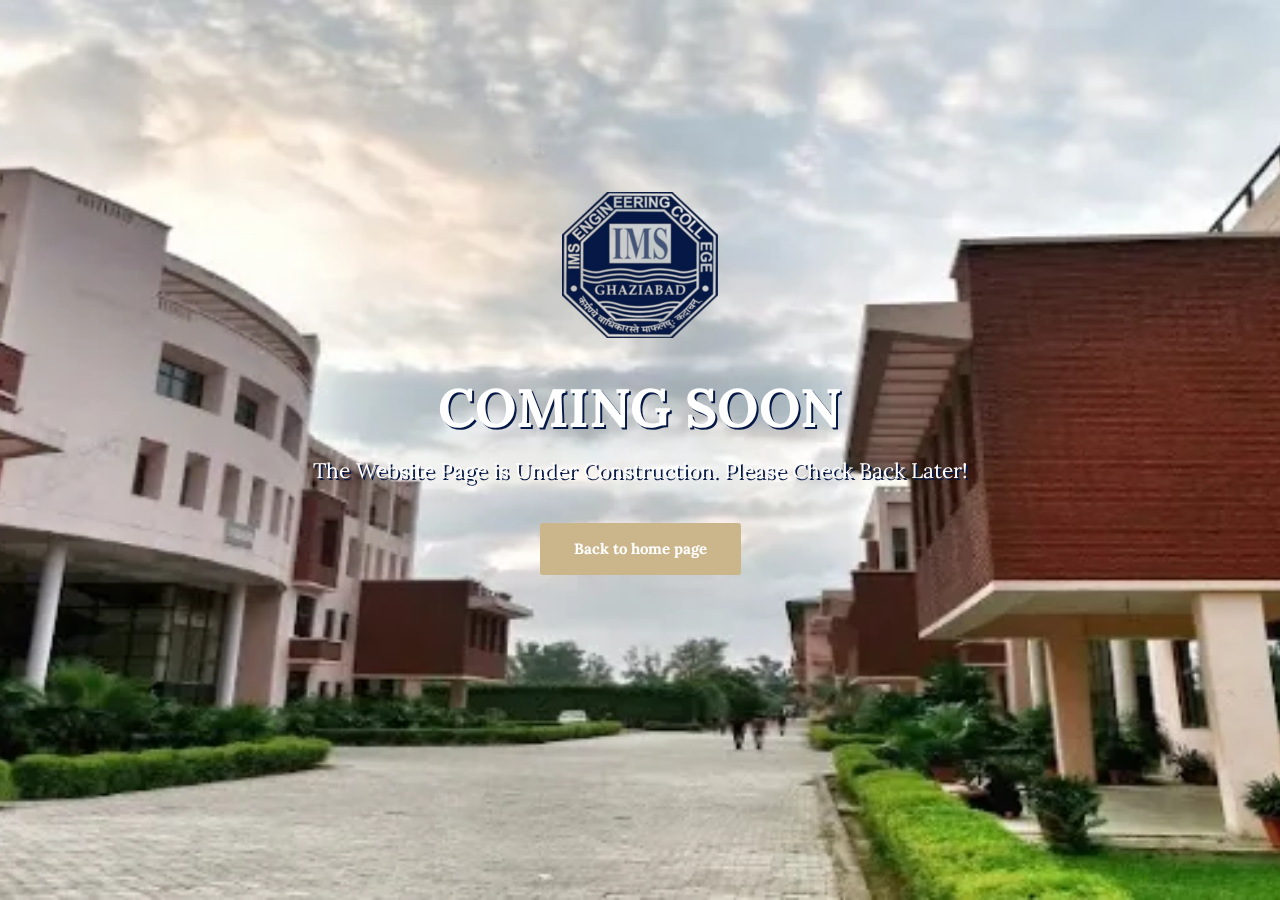
<file: coming-soon.html>
<!DOCTYPE html>
<html lang="en">

<head>
    <!-- Required meta tags -->
    <meta charset="utf-8">
    <meta name="viewport" content="width=device-width, initial-scale=1, shrink-to-fit=no">
    <title>Coming Soon-E-Cell</title>
    <!-- Bootstrap CSS -->
    <link rel="stylesheet" href="css/bootstrap.min.css">
    <!-- Google Fonts -->
    <link href="https://fonts.googleapis.com/css?family=Lora:400,700" rel="stylesheet">
    <!-- Font Awesome -->
    <link rel="stylesheet" href="css/font-awesome.min.css">
    <!-- Simple Line Font -->
    <link rel="stylesheet" href="css/simple-line-icons.css">
    <!-- Owl Carousel -->
    <link rel="stylesheet" href="css/slick.css">
    <link rel="stylesheet" href="css/slick-theme.css">
    <link rel="stylesheet" href="css/owl.carousel.min.css">
    <!-- Main CSS -->
    <link href="css/style.css" rel="stylesheet">
</head>

<body>

    <!--===================== COMING SOON =====================-->
    <section class="coming-soon">
      <div class="container">
        <div class="row">
          <div class="col-md-12">
            <div class="coming-soon-block">
              <img src="images/logo.png" class="img-fluid" alt="Coming-soon-logo">
              <h1>COMING SOON</h1>
              <p>The Website Page is Under Construction. Please Check Back Later!</p>
              <a href="index.html" class="btn btn-warning">Back to home page</a>
          </div>
      </div>
  </div>
</div>
</section>
<!--//END COMING SOON -->

<!-- jQuery, Bootstrap JS. -->
<script src="js/jquery.min.js"></script>
<script src="js/tether.min.js"></script>
<script src="js/bootstrap.min.js"></script>
<!-- Plugins -->
<script src="js/slick.min.js"></script>
<script src="js/waypoints.min.js"></script>
<script src="js/counterup.min.js"></script>
<script src="js/instafeed.min.js"></script>
<script src="js/owl.carousel.min.js"></script>
<script src="js/validate.js"></script>
<script src="js/tweetie.min.js"></script>
<!-- Subscribe -->
<script src="js/subscribe.js"></script>
<!-- Script JS -->
<script src="js/script.js"></script>
</body>

</html>
</file>
<file: css/simple-line-icons.css>
@font-face {
  font-family: 'simple-line-icons';
  src: url('../fonts/Simple-Line-Icons.eot?v=2.4.0');
  src: url('../fonts/Simple-Line-Icons.eot?v=2.4.0#iefix') format('embedded-opentype'), url('../fonts/Simple-Line-Icons.woff2?v=2.4.0') format('woff2'), url('../fonts/Simple-Line-Icons.ttf?v=2.4.0') format('truetype'), url('../fonts/Simple-Line-Icons.woff?v=2.4.0') format('woff'), url('../fonts/Simple-Line-Icons.svg?v=2.4.0#simple-line-icons') format('svg');
  font-weight: normal;
  font-style: normal;
}
/*
 Use the following CSS code if you want to have a class per icon.
 Instead of a list of all class selectors, you can use the generic [class*="icon-"] selector, but it's slower:
*/
.icon-user,
.icon-people,
.icon-user-female,
.icon-user-follow,
.icon-user-following,
.icon-user-unfollow,
.icon-login,
.icon-logout,
.icon-emotsmile,
.icon-phone,
.icon-call-end,
.icon-call-in,
.icon-call-out,
.icon-map,
.icon-location-pin,
.icon-direction,
.icon-directions,
.icon-compass,
.icon-layers,
.icon-menu,
.icon-list,
.icon-options-vertical,
.icon-options,
.icon-arrow-down,
.icon-arrow-left,
.icon-arrow-right,
.icon-arrow-up,
.icon-arrow-up-circle,
.icon-arrow-left-circle,
.icon-arrow-right-circle,
.icon-arrow-down-circle,
.icon-check,
.icon-clock,
.icon-plus,
.icon-minus,
.icon-close,
.icon-event,
.icon-exclamation,
.icon-organization,
.icon-trophy,
.icon-screen-smartphone,
.icon-screen-desktop,
.icon-plane,
.icon-notebook,
.icon-mustache,
.icon-mouse,
.icon-magnet,
.icon-energy,
.icon-disc,
.icon-cursor,
.icon-cursor-move,
.icon-crop,
.icon-chemistry,
.icon-speedometer,
.icon-shield,
.icon-screen-tablet,
.icon-magic-wand,
.icon-hourglass,
.icon-graduation,
.icon-ghost,
.icon-game-controller,
.icon-fire,
.icon-eyeglass,
.icon-envelope-open,
.icon-envelope-letter,
.icon-bell,
.icon-badge,
.icon-anchor,
.icon-wallet,
.icon-vector,
.icon-speech,
.icon-puzzle,
.icon-printer,
.icon-present,
.icon-playlist,
.icon-pin,
.icon-picture,
.icon-handbag,
.icon-globe-alt,
.icon-globe,
.icon-folder-alt,
.icon-folder,
.icon-film,
.icon-feed,
.icon-drop,
.icon-drawer,
.icon-docs,
.icon-doc,
.icon-diamond,
.icon-cup,
.icon-calculator,
.icon-bubbles,
.icon-briefcase,
.icon-book-open,
.icon-basket-loaded,
.icon-basket,
.icon-bag,
.icon-action-undo,
.icon-action-redo,
.icon-wrench,
.icon-umbrella,
.icon-trash,
.icon-tag,
.icon-support,
.icon-frame,
.icon-size-fullscreen,
.icon-size-actual,
.icon-shuffle,
.icon-share-alt,
.icon-share,
.icon-rocket,
.icon-question,
.icon-pie-chart,
.icon-pencil,
.icon-note,
.icon-loop,
.icon-home,
.icon-grid,
.icon-graph,
.icon-microphone,
.icon-music-tone-alt,
.icon-music-tone,
.icon-earphones-alt,
.icon-earphones,
.icon-equalizer,
.icon-like,
.icon-dislike,
.icon-control-start,
.icon-control-rewind,
.icon-control-play,
.icon-control-pause,
.icon-control-forward,
.icon-control-end,
.icon-volume-1,
.icon-volume-2,
.icon-volume-off,
.icon-calendar,
.icon-bulb,
.icon-chart,
.icon-ban,
.icon-bubble,
.icon-camrecorder,
.icon-camera,
.icon-cloud-download,
.icon-cloud-upload,
.icon-envelope,
.icon-eye,
.icon-flag,
.icon-heart,
.icon-info,
.icon-key,
.icon-link,
.icon-lock,
.icon-lock-open,
.icon-magnifier,
.icon-magnifier-add,
.icon-magnifier-remove,
.icon-paper-clip,
.icon-paper-plane,
.icon-power,
.icon-refresh,
.icon-reload,
.icon-settings,
.icon-star,
.icon-symbol-female,
.icon-symbol-male,
.icon-target,
.icon-credit-card,
.icon-paypal,
.icon-social-tumblr,
.icon-social-twitter,
.icon-social-facebook,
.icon-social-instagram,
.icon-social-linkedin,
.icon-social-pinterest,
.icon-social-github,
.icon-social-google,
.icon-social-reddit,
.icon-social-skype,
.icon-social-dribbble,
.icon-social-behance,
.icon-social-foursqare,
.icon-social-soundcloud,
.icon-social-spotify,
.icon-social-stumbleupon,
.icon-social-youtube,
.icon-social-dropbox,
.icon-social-vkontakte,
.icon-social-steam {
  font-family: 'simple-line-icons';
  speak: none;
  font-style: normal;
  font-weight: normal;
  font-variant: normal;
  text-transform: none;
  line-height: 1;
  /* Better Font Rendering =========== */
  -webkit-font-smoothing: antialiased;
  -moz-osx-font-smoothing: grayscale;
}
.icon-user:before {
  content: "\e005";
}
.icon-people:before {
  content: "\e001";
}
.icon-user-female:before {
  content: "\e000";
}
.icon-user-follow:before {
  content: "\e002";
}
.icon-user-following:before {
  content: "\e003";
}
.icon-user-unfollow:before {
  content: "\e004";
}
.icon-login:before {
  content: "\e066";
}
.icon-logout:before {
  content: "\e065";
}
.icon-emotsmile:before {
  content: "\e021";
}
.icon-phone:before {
  content: "\e600";
}
.icon-call-end:before {
  content: "\e048";
}
.icon-call-in:before {
  content: "\e047";
}
.icon-call-out:before {
  content: "\e046";
}
.icon-map:before {
  content: "\e033";
}
.icon-location-pin:before {
  content: "\e096";
}
.icon-direction:before {
  content: "\e042";
}
.icon-directions:before {
  content: "\e041";
}
.icon-compass:before {
  content: "\e045";
}
.icon-layers:before {
  content: "\e034";
}
.icon-menu:before {
  content: "\e601";
}
.icon-list:before {
  content: "\e067";
}
.icon-options-vertical:before {
  content: "\e602";
}
.icon-options:before {
  content: "\e603";
}
.icon-arrow-down:before {
  content: "\e604";
}
.icon-arrow-left:before {
  content: "\e605";
}
.icon-arrow-right:before {
  content: "\e606";
}
.icon-arrow-up:before {
  content: "\e607";
}
.icon-arrow-up-circle:before {
  content: "\e078";
}
.icon-arrow-left-circle:before {
  content: "\e07a";
}
.icon-arrow-right-circle:before {
  content: "\e079";
}
.icon-arrow-down-circle:before {
  content: "\e07b";
}
.icon-check:before {
  content: "\e080";
}
.icon-clock:before {
  content: "\e081";
}
.icon-plus:before {
  content: "\e095";
}
.icon-minus:before {
  content: "\e615";
}
.icon-close:before {
  content: "\e082";
}
.icon-event:before {
  content: "\e619";
}
.icon-exclamation:before {
  content: "\e617";
}
.icon-organization:before {
  content: "\e616";
}
.icon-trophy:before {
  content: "\e006";
}
.icon-screen-smartphone:before {
  content: "\e010";
}
.icon-screen-desktop:before {
  content: "\e011";
}
.icon-plane:before {
  content: "\e012";
}
.icon-notebook:before {
  content: "\e013";
}
.icon-mustache:before {
  content: "\e014";
}
.icon-mouse:before {
  content: "\e015";
}
.icon-magnet:before {
  content: "\e016";
}
.icon-energy:before {
  content: "\e020";
}
.icon-disc:before {
  content: "\e022";
}
.icon-cursor:before {
  content: "\e06e";
}
.icon-cursor-move:before {
  content: "\e023";
}
.icon-crop:before {
  content: "\e024";
}
.icon-chemistry:before {
  content: "\e026";
}
.icon-speedometer:before {
  content: "\e007";
}
.icon-shield:before {
  content: "\e00e";
}
.icon-screen-tablet:before {
  content: "\e00f";
}
.icon-magic-wand:before {
  content: "\e017";
}
.icon-hourglass:before {
  content: "\e018";
}
.icon-graduation:before {
  content: "\e019";
}
.icon-ghost:before {
  content: "\e01a";
}
.icon-game-controller:before {
  content: "\e01b";
}
.icon-fire:before {
  content: "\e01c";
}
.icon-eyeglass:before {
  content: "\e01d";
}
.icon-envelope-open:before {
  content: "\e01e";
}
.icon-envelope-letter:before {
  content: "\e01f";
}
.icon-bell:before {
  content: "\e027";
}
.icon-badge:before {
  content: "\e028";
}
.icon-anchor:before {
  content: "\e029";
}
.icon-wallet:before {
  content: "\e02a";
}
.icon-vector:before {
  content: "\e02b";
}
.icon-speech:before {
  content: "\e02c";
}
.icon-puzzle:before {
  content: "\e02d";
}
.icon-printer:before {
  content: "\e02e";
}
.icon-present:before {
  content: "\e02f";
}
.icon-playlist:before {
  content: "\e030";
}
.icon-pin:before {
  content: "\e031";
}
.icon-picture:before {
  content: "\e032";
}
.icon-handbag:before {
  content: "\e035";
}
.icon-globe-alt:before {
  content: "\e036";
}
.icon-globe:before {
  content: "\e037";
}
.icon-folder-alt:before {
  content: "\e039";
}
.icon-folder:before {
  content: "\e089";
}
.icon-film:before {
  content: "\e03a";
}
.icon-feed:before {
  content: "\e03b";
}
.icon-drop:before {
  content: "\e03e";
}
.icon-drawer:before {
  content: "\e03f";
}
.icon-docs:before {
  content: "\e040";
}
.icon-doc:before {
  content: "\e085";
}
.icon-diamond:before {
  content: "\e043";
}
.icon-cup:before {
  content: "\e044";
}
.icon-calculator:before {
  content: "\e049";
}
.icon-bubbles:before {
  content: "\e04a";
}
.icon-briefcase:before {
  content: "\e04b";
}
.icon-book-open:before {
  content: "\e04c";
}
.icon-basket-loaded:before {
  content: "\e04d";
}
.icon-basket:before {
  content: "\e04e";
}
.icon-bag:before {
  content: "\e04f";
}
.icon-action-undo:before {
  content: "\e050";
}
.icon-action-redo:before {
  content: "\e051";
}
.icon-wrench:before {
  content: "\e052";
}
.icon-umbrella:before {
  content: "\e053";
}
.icon-trash:before {
  content: "\e054";
}
.icon-tag:before {
  content: "\e055";
}
.icon-support:before {
  content: "\e056";
}
.icon-frame:before {
  content: "\e038";
}
.icon-size-fullscreen:before {
  content: "\e057";
}
.icon-size-actual:before {
  content: "\e058";
}
.icon-shuffle:before {
  content: "\e059";
}
.icon-share-alt:before {
  content: "\e05a";
}
.icon-share:before {
  content: "\e05b";
}
.icon-rocket:before {
  content: "\e05c";
}
.icon-question:before {
  content: "\e05d";
}
.icon-pie-chart:before {
  content: "\e05e";
}
.icon-pencil:before {
  content: "\e05f";
}
.icon-note:before {
  content: "\e060";
}
.icon-loop:before {
  content: "\e064";
}
.icon-home:before {
  content: "\e069";
}
.icon-grid:before {
  content: "\e06a";
}
.icon-graph:before {
  content: "\e06b";
}
.icon-microphone:before {
  content: "\e063";
}
.icon-music-tone-alt:before {
  content: "\e061";
}
.icon-music-tone:before {
  content: "\e062";
}
.icon-earphones-alt:before {
  content: "\e03c";
}
.icon-earphones:before {
  content: "\e03d";
}
.icon-equalizer:before {
  content: "\e06c";
}
.icon-like:before {
  content: "\e068";
}
.icon-dislike:before {
  content: "\e06d";
}
.icon-control-start:before {
  content: "\e06f";
}
.icon-control-rewind:before {
  content: "\e070";
}
.icon-control-play:before {
  content: "\e071";
}
.icon-control-pause:before {
  content: "\e072";
}
.icon-control-forward:before {
  content: "\e073";
}
.icon-control-end:before {
  content: "\e074";
}
.icon-volume-1:before {
  content: "\e09f";
}
.icon-volume-2:before {
  content: "\e0a0";
}
.icon-volume-off:before {
  content: "\e0a1";
}
.icon-calendar:before {
  content: "\e075";
}
.icon-bulb:before {
  content: "\e076";
}
.icon-chart:before {
  content: "\e077";
}
.icon-ban:before {
  content: "\e07c";
}
.icon-bubble:before {
  content: "\e07d";
}
.icon-camrecorder:before {
  content: "\e07e";
}
.icon-camera:before {
  content: "\e07f";
}
.icon-cloud-download:before {
  content: "\e083";
}
.icon-cloud-upload:before {
  content: "\e084";
}
.icon-envelope:before {
  content: "\e086";
}
.icon-eye:before {
  content: "\e087";
}
.icon-flag:before {
  content: "\e088";
}
.icon-heart:before {
  content: "\e08a";
}
.icon-info:before {
  content: "\e08b";
}
.icon-key:before {
  content: "\e08c";
}
.icon-link:before {
  content: "\e08d";
}
.icon-lock:before {
  content: "\e08e";
}
.icon-lock-open:before {
  content: "\e08f";
}
.icon-magnifier:before {
  content: "\e090";
}
.icon-magnifier-add:before {
  content: "\e091";
}
.icon-magnifier-remove:before {
  content: "\e092";
}
.icon-paper-clip:before {
  content: "\e093";
}
.icon-paper-plane:before {
  content: "\e094";
}
.icon-power:before {
  content: "\e097";
}
.icon-refresh:before {
  content: "\e098";
}
.icon-reload:before {
  content: "\e099";
}
.icon-settings:before {
  content: "\e09a";
}
.icon-star:before {
  content: "\e09b";
}
.icon-symbol-female:before {
  content: "\e09c";
}
.icon-symbol-male:before {
  content: "\e09d";
}
.icon-target:before {
  content: "\e09e";
}
.icon-credit-card:before {
  content: "\e025";
}
.icon-paypal:before {
  content: "\e608";
}
.icon-social-tumblr:before {
  content: "\e00a";
}
.icon-social-twitter:before {
  content: "\e009";
}
.icon-social-facebook:before {
  content: "\e00b";
}
.icon-social-instagram:before {
  content: "\e609";
}
.icon-social-linkedin:before {
  content: "\e60a";
}
.icon-social-pinterest:before {
  content: "\e60b";
}
.icon-social-github:before {
  content: "\e60c";
}
.icon-social-google:before {
  content: "\e60d";
}
.icon-social-reddit:before {
  content: "\e60e";
}
.icon-social-skype:before {
  content: "\e60f";
}
.icon-social-dribbble:before {
  content: "\e00d";
}
.icon-social-behance:before {
  content: "\e610";
}
.icon-social-foursqare:before {
  content: "\e611";
}
.icon-social-soundcloud:before {
  content: "\e612";
}
.icon-social-spotify:before {
  content: "\e613";
}
.icon-social-stumbleupon:before {
  content: "\e614";
}
.icon-social-youtube:before {
  content: "\e008";
}
.icon-social-dropbox:before {
  content: "\e00c";
}
.icon-social-vkontakte:before {
  content: "\e618";
}
.icon-social-steam:before {
  content: "\e620";
}
</file>
<file: css/style.css>
/*------------------------------------------------------------------

Version: 1.0
Author: 
-------------------------------------------------------------------*/
/*------------------------------------------------------------------
[TABLE OF CONTENTS]
    
    1. GLOBAL STYLES
    2. HEADER
    3. ABOUT
    4. OUR COURSES
    5. EVENTS
    6. DETAILED CHART
    7. OUR BLOG
    8. GALLERY
    9. FOOTER

    10. ABOUT HEADER
    11. ABOUT WELCOME
    12. ABOUT TESTIMONIAL
    13. ABOUT OUR TEACHERS

    14. ADMISSION COURCES
    15. ADMISSION DETAILS COURCES

    16. ADMISSION FORM RULES 

    17. CAMPUS 

    18. RESEARCH

    19. BLOG
    20. EVENTS
    21. SHORTCODES
    22. CONTACT US

    -------------------------------------------------------------------*/
/* ==========================================================================
   Font
   ========================================================================== */
/* ==========================================================================
   Color
   ========================================================================== */
/* ==============================================================
   NAV
   ============================================================== */
.nav-menu {
  position: absolute;
  z-index: 1;
  font-weight: bolder;
  margin: 0 auto;
  left: 0;
  right: 0;
  top: 0; }

.nav-logo {
  margin: 0 !important; }

.responsive-logo {
  display: none; }

.icon-menu {
  color: #cbb58b; }

.btn-default {
  text-transform: uppercase;
  color: #cbb58b;
  background: none;
  border: 3px solid #cbb58b;
  font-size: 18px;
  font-weight: bolder;
  padding: 16px 36px;
  border-radius: 0; }

@media (min-width: 767px) {
  .btn + .btn {
    margin-left: 22px; } }

.btn-default:hover {
  color: #fff;
  background: #cbb58b;
  border: 3px solid #cbb58b; }

.btn:focus {
  outline: none;
  -webkit-box-shadow: none;
  box-shadow: none;
  color: #fff;
  background: #cbb58b; }

.dropdown-menu {
  min-width: 14rem;
  border-radius: 0;
  border: none; }

.dropdown-item {
  color: #2d2d2d;
  padding: 5px 1.5rem; }

.dropdown-item.active,
.dropdown-item:active {
  background-color: #cbb58b; }

.dropdown-menu1 {
  left: -225px;
  top: -6px !important; }

.dropdown-item:hover {
  color: #cbb58b;
  -webkit-transition: 0.2s;
  -o-transition: 0.2s;
  transition: 0.2s; }

.dropdown-item.active:hover,
.dropdown-item.active:focus,
.dropdown-item.active:active,
.dropdown-item:active {
  color: #FFF; }

.nav-toggle_icon {
  color: #cbb58b; }

.navbar2 {
  padding-left: 0;
  padding-right: 0; }

.navbar-brand {
  margin: 0; }

.nav-brand2 h2 {
  margin: 0; }

.navbar-nav > li {
  margin: 85px 10px;
  text-align: center; }

.navbar-default .navbar-nav > li > a {
  font-size: 19px;
  color: #fff; }

.navbar-default .navbar-nav > .active > a,
.navbar-default .navbar-nav > .active > a:focus,
.navbar-default .navbar-nav > .active > a:hover {
  background: none;
  color: #cbb58b; }

.navbar-default .navbar-nav > li > a:focus,
.navbar-default .navbar-nav > li > a:hover {
  color: #cbb58b; }

.nav .open > a,
.nav .open > a:focus,
.nav .open > a:hover {
  background: none; }

.navbar-default .navbar-nav > .open > a,
.navbar-default .navbar-nav > .open > a:focus,
.navbar-default .navbar-nav > .open > a:hover {
  background: none;
  color: #cbb58b; }

.bg-faded {
  background: none; }

.navbar-light .navbar-nav .nav-link:focus,
.navbar-light .navbar-nav .nav-link:hover {
  color: #e0c898;
  -webkit-transition: 0.2s;
  -o-transition: 0.2s;
  transition: 0.2s; }

.navbar-light .navbar-nav .active > .nav-link,
.navbar-light .navbar-nav .nav-link.active,
.navbar-light .navbar-nav .nav-link.open,
.navbar-light .navbar-nav .open > .nav-link {
  color: #cbb58b; }

.navbar-light .navbar-nav .nav-link {
  color: #fff;
  font-size: 19px; }

.navbar-light .navbar-toggler {
  border: 1px solid #cbb58b;
  z-index: 999;
  cursor: pointer;
  outline: none;
  padding: 7px 14px; }

.fa-common {
  font-weight: 700; }

@media (max-width: 1200px) {
  .navbar-nav > li {
    margin: 74px 10px 74px 10px; } }

@media (max-width: 991px) {
  .navbar-nav > li {
    margin: 0px 10px 0px 10px; }
  .responsive-logo {
    display: block; 
    margin-top: 1rem;
    width: 6rem;
    height: 6rem;
   }
  .navbar-brand {
    display: none; }
  .nav-brand2 {
    display: block; }
  .navbar2 {
    margin: 12px 0 !important; }
  .bg-faded {
    background-color: #fafafa; }
  .navbar {
    padding: 0;
    margin: -113px 0 0 0; }
  .navbar-nav {
    padding: 10px 10px 10px 10px; }
  .navbar-light .navbar-toggler {
    margin: 28px 6px; }
  .navbar-light .navbar-toggler2 {
    margin: 0 !important; }
  .navbar-light .navbar-nav .nav-link {
    color: #2d2d2d; }
  .dropdown .dropdown-menu {
    background-color: #fff;
    border: 1px solid #cbb58b; }
  .navbar-toggleable-md .navbar-nav .dropdown-menu {
    text-align: center; } }

@media (min-width: 991px) {
  .dropdown .dropdown-menu {
    display: block;
    visibility: hidden;
    opacity: 0;
    transition: all 0.2s ease;
    -moz-transition: all 0.2s ease;
    -webkit-transition: all 0.2s ease;
    -o-transition: all 0.2s ease;
    -ms-transition: all 0.2s ease; }
  .dropdown:hover > .dropdown-menu {
    visibility: visible;
    opacity: 1;
    border: 1px solid #ccc;
    top: 45px; }
  .dropdown-submenu:hover .dropdown-menu1 {
    visibility: visible;
    opacity: 1; }
  .navbar-toggleable-md .navbar-collapse {
    -webkit-box-pack: center;
    -webkit-justify-content: center;
    -ms-flex-pack: center;
    justify-content: center; }
  .navbar-toggleable-md .navbar-nav {
    -webkit-box-align: center;
    -webkit-align-items: center;
    -ms-flex-align: center;
    align-items: center; } }

/* ==============================================================
   GLOBAL STYLES
   ============================================================== */
html {
  -webkit-text-size-adjust: 100%;
  -webkit-font-smoothing: antialiased; }

body {
  font-family: "Lora", serif; }

h1 {
  font-size: 54px; }

h2 {
  font-size: 35px; }

h3 {
  font-size: 24px; }

h4 {
  font-size: 20px; }

p {
  font-size: 17px; }

a {
  color: #cbb58b;
  -webkit-transition: all 0.3s ease;
  -o-transition: all 0.3s ease;
  transition: all 0.3s ease; }
  a:hover {
    text-decoration: none;
    color: #2d2d2d; }

.btn {
  font-family: "Lora", serif;
  cursor: pointer; }

/* ==============================================================
   HEADER
   ============================================================== */
.slider_img {
  width: 100%;
  background: #000; }
  .slider_img img {
    min-width: 100%;
    -o-object-fit: cover;
    object-fit: cover;
    -o-object-position: 50% 50%;
    object-position: 50% 50%; }
    @media (max-width: 500px) {
      .slider_img img {
        max-height: 730px; } }

.carousel-caption {
  -webkit-transform: translateY(-50%);
  -ms-transform: translateY(-50%);
  transform: translateY(-50%);
  top: 50%; }
  @media (min-width: 992px) {
    .carousel-caption {
      -webkit-transform: translateY(-57%);
      -ms-transform: translateY(-57%);
      transform: translateY(-57%);
      top: 57%; }
      .layout_two .carousel-caption {
        -webkit-transform: translateY(-50%);
        -ms-transform: translateY(-50%);
        transform: translateY(-50%);
        top: 50%; } }
  @media (max-width: 500px) {
    .carousel-caption {
      top: 45%; } }

.slider_title h1 {
  text-align: center;
  color: #fff;
  margin-bottom: 40px;
  font-weight: 700; }
  @media (max-width: 576px) {
    .slider_title h1 {
      margin-bottom: 18px; } }

.slider_title h4 {
  color: #fff;
  text-align: center;
  line-height: 1.8; }

.slider-btn {
  text-align: center;
  margin: 42px 0 0; 
}

.carousel-indicators .active {
  background: #cbb58b; }

.fa-slider {
  padding: 14px 14px;
  border: 2px solid #fff;
  font-size: 29px;
  border-radius: 2px; }

@media (max-width: 768px) {
  .slider_title h1 {
    font-size: 42px; }
  .slider_title h4 {
    font-size: 19px;
    line-height: 1.5; }
  .btn-default {
    width: 50%;
    margin-bottom: 10px;
    font-size: 13px; }

    #hideOnMobile{
      display: none;
    }

   }

@media (max-width: 480px) {
  .slider_title {
    margin: 0 0 80px; }
    .slider_title h1 {
      font-size: 32px; }
    .slider_title h4 {
      font-size: 18px;
      line-height: 1.5; }
  .btn-default {
    width: 100%;
    margin-bottom: 10px;
    font-size: 18px; }
  .fa-slider {
    border: none;
    padding: 0; } 

    #hideOnMobile{
      display: none;
      color: red;
    }

  }

/* ==============================================================
   ABOUT
   ============================================================== */
.about {
  padding: 97px 0 56px;
  background: #fff; }
  .about h2 {
    text-align: center;
    color: #2d2d2d;
    font-weight: 700; }
  .about p {
    text-align: center;
    color: #2d2d2d;
    line-height: 1.8;
    margin: 20px 0; }
  .about img {
    margin: 0 auto;
    display: block; }

/* ==============================================================
   OUR COURSES
   ============================================================== */
.our_courses {
  background: #f2f2f2;
  padding: 97px 0; }
  .our_courses h2 {
    font-weight: 700;
    margin: 0 0 28px; }
  .our_courses .courses_box a {
    text-decoration: none;
    color: #2d2d2d; }
  .our_courses .courses_box {
    position: relative;
    background: #fff;
    -webkit-box-shadow: 0px 10px 90px -6px #c7c5c7;
    -moz-box-shadow: 0px 10px 90px -6px #c7c5c7;
    box-shadow: 0px 10px 90px -6px #c7c5c7;
    -webkit-transition: all 0.3s ease;
    -o-transition: all 0.3s ease;
    transition: all 0.3s ease;
    min-height: 340px; }
    .our_courses .courses_box img {
      margin: 0;
      width: 100%; }
    .our_courses .courses_box p {
      margin: 0; }
    .our_courses .courses_box h3 {
      font-weight: 600; }
    .our_courses .courses_box:hover {
      -webkit-box-shadow: 0px 40px 90px -6px #c7c5c7;
      box-shadow: 0px 40px 90px -6px #c7c5c7;
      margin-top: -5px; }

@-webkit-keyframes SlideIn {
  100% {
    -webkit-transform: translateX(0px);
    transform: translateX(0px);
    opacity: 1; } }

@keyframes SlideIn {
  100% {
    -webkit-transform: translateX(0px);
    transform: translateX(0px);
    opacity: 1; } }

@-webkit-keyframes SlideWidth {
  100% {
    width: 550px; } }

@keyframes SlideWidth {
  100% {
    width: 550px; } }

.courses_box:hover .courses_box-img {
  opacity: 1; }

.courses_box:hover .courses_icon {
  -webkit-transform: rotate(44deg);
  -ms-transform: rotate(44deg);
  transform: rotate(44deg); }

.courses_box:hover .course-link:first-child {
  -webkit-animation: SlideIn 0.5s;
  animation: SlideIn 0.5s;
  -webkit-animation-fill-mode: forwards;
  animation-fill-mode: forwards;
  -webkit-animation-delay: 0.3s;
  animation-delay: 0.3s; }
  .courses_box:hover .course-link:first-child span:after {
    -webkit-animation: SlideWidth 0.8s;
    animation: SlideWidth 0.8s;
    -webkit-animation-fill-mode: forwards;
    animation-fill-mode: forwards;
    -webkit-animation-delay: 0.6s;
    animation-delay: 0.6s; }

.courses_box:hover .course-link:nth-child(2) {
  -webkit-animation: SlideIn 0.5s;
  animation: SlideIn 0.5s;
  -webkit-animation-fill-mode: forwards;
  animation-fill-mode: forwards;
  -webkit-animation-delay: 0.6s;
  animation-delay: 0.6s; }
  .courses_box:hover .course-link:nth-child(2) span:after {
    -webkit-animation: SlideWidth 0.8s;
    animation: SlideWidth 0.8s;
    -webkit-animation-fill-mode: forwards;
    animation-fill-mode: forwards;
    -webkit-animation-delay: 0.9s;
    animation-delay: 0.9s; }

.course-img-wrap {
  position: relative; }

.course-box-content {
  display: block;
  padding: 30px 20px; }

.courses_icon {
  -webkit-transition: all 0.5s;
  -o-transition: all 0.5s;
  transition: all 0.5s;
  position: relative;
  height: 43px;
  right: 0;
  width: 43px;
  background: #665c7c;
  border-radius: 50%;
  padding: 8px 11px 8px 13px;
  margin: -23px 10px 0 0;
  float: right;
  z-index: 3; }
  .courses_icon a {
    color: #fff; }

.course-link {
  display: block;
  padding-bottom: 6px;
  -webkit-transform: translateX(-50px);
  -ms-transform: translateX(-50px);
  transform: translateX(-50px);
  opacity: 0;
  margin-left: 30px; }
  .course-link span {
    position: relative;
    display: inline-block; }

.course-link span:after {
  content: "";
  position: absolute;
  left: 50%;
  top: 10px;
  width: 0;
  right: 0;
  height: 1px;
  background: #FFF;
  left: 100%;
  margin-left: 0; }

.courses-link-wrap {
  overflow: hidden;
  position: absolute;
  top: 50%;
  width: 100%;
  right: 15px;
  -webkit-transform: translateY(-50%);
  -ms-transform: translateY(-50%);
  transform: translateY(-50%); }

.courses_box-img {
  -webkit-transition: all 0.5s;
  -o-transition: all 0.5s;
  transition: all 0.5s;
  opacity: 0;
  background: rgba(203, 181, 139, 0.82);
  width: 100%;
  position: absolute;
  top: 0;
  bottom: 0;
  left: 0;
  right: 0;
  padding-right: 30px;
  z-index: 2; }
  .courses_box-img a :hover {
    opacity: 0.8; }
  .courses_box-img a span {
    color: #fff;
    font-size: 15px;
    text-transform: uppercase;
    font-weight: 500;
    padding-right: 10px; }

.btn-courses {
  font-size: 15px;
  font-weight: 700; }

.rotate {
  -moz-transform: rotate(43deg);
  -ms-transform: rotate(43deg);
  -webkit-transform: rotate(43deg);
  transform: rotate(43deg); }

.icon-rotate {
  -moz-transition-duration: 0.4s;
  -o-transition-duration: 0.4s;
  -webkit-transition-duration: 0.4s;
  transition-duration: 0.4s;
  display: inline-block; }

/* ==============================================================
   EVENTS
   ============================================================== */
.event {
  padding: 97px 0;
  background: #fff; }
  .event h2 {
    font-weight: 600;
    margin: 0 0 28px; }

.event-img {
  position: relative;
  -webkit-box-shadow: 0px 25px 90px 3px #c7c5c7;
  -moz-box-shadow: 0px 25px 90px 3px #c7c5c7;
  box-shadow: 0px 25px 90px 3px #c7c5c7;
  border-radius: 5px; }
  @media (max-width: 991px) {
    .event-img {
      margin-bottom: 50px; } }
  .event-img img {
    width: 100%;
    border-radius: 5px; }

.event-img_date {
  position: absolute;
  top: 28px;
  left: 48px;
  background: #cbb58b;
  border-radius: 2px;
  padding: 8px 12px;
  color: #fff;
  font-size: 13px; }
  @media (max-width: 575px) {
    .event-img_date {
      display: none; } }

.event-img_title {
  position: absolute;
  bottom: 0;
  background: -moz-linear-gradient(top, rgba(255, 255, 255, 0) 0%, black 100%);
  background: -webkit-linear-gradient(top, rgba(255, 255, 255, 0) 0%, black 100%);
  background: -webkit-gradient(linear, left top, left bottom, from(rgba(255, 255, 255, 0)), to(black));
  background: -o-linear-gradient(top, rgba(255, 255, 255, 0) 0%, black 100%);
  background: linear-gradient(to bottom, rgba(255, 255, 255, 0) 0%, black 100%);
  padding: 85px 0 20px 0;
  border-radius: 5px; }
  .event-img_title h3 {
    color: #fff;
    padding-left: 48px;
    position: relative; }
    @media (max-width: 575px) {
      .event-img_title h3 {
        padding-left: 20px; } }
  .event-img_title p {
    color: #e3e3e3;
    font-size: 17px;
    padding: 16px 48px 0 48px; }
    @media (max-width: 575px) {
      .event-img_title p {
        padding: 15px 20px; } }
  @media (max-width: 575px) {
    .event-img_title {
      padding: 0; } }

.event-img_title h3:after {
  height: 2px;
  width: 21px;
  background: #fff;
  content: "";
  position: absolute;
  left: 48px;
  top: 115%; }
  @media (max-width: 575px) {
    .event-img_title h3:after {
      left: 20px; } }

.event_date {
  width: 82px;
  background: #665c7c;
  float: left;
  text-align: center;
  border-radius: 2px; }
  .event_date img {
    float: left; }

.event-date-wrap {
  border: 1px dashed #8d84a0;
  margin: 8px 8px;
  padding: 4px 0; }
  .event-date-wrap p {
    font-size: 23px;
    font-weight: 700;
    color: #fff;
    margin: 0; }
  .event-date-wrap span {
    color: #fff;
    font-weight: 700;
    font-size: 14px; }

.date-description {
  margin-left: 115px; }
  .date-description h3 {
    margin-top: 0;
    font-weight: 600;
    margin-bottom: 25px;
    position: relative; }
    .date-description h3:after {
      height: 2px;
      width: 21px;
      background: #cbb58b;
      content: "";
      position: absolute;
      left: 0;
      top: 115%; }

.btn-read {
  padding: 10px 20px !important;
  font-size: 14px; }

.event_line {
  margin: 40px 0; }

/* ==============================================================
   DETAILED CHART
   ============================================================== */
.detailed_chart {
  background: url(../images/chart_bg.jpg) no-repeat;
  -webkit-background-size: cover;
  background-size: cover;
  padding: 97px 0; }

.chart-img img {
  margin: 21px 0 0;
  padding-right: 16px;
  float: left; }

.chart-img p {
  display: inline-block;
  color: #fff;
  font-size: 46px;
  font-weight: 700; }
  .chart-img p span {
    font-size: 24px;
    display: block;
    font-weight: 100; }

.chart-text {
  margin: 11px 0 0;
  display: inline-block; }
  .chart-text p {
    color: #fff;
    font-size: 23px; }
    .chart-text p span {
      font-size: 40px;
      display: block;
      line-height: 1.3; }

@media (max-width: 1200px) {
  .chart-img img {
    margin: 10px 0 0; }
  .chart-img p {
    font-size: 36px; }
    .chart-img p span {
      font-size: 17px; }
  .chart-text {
    margin: 0; }
    .chart-text p {
      font-size: 17px; }
      .chart-text p span {
        font-size: 36px; } }

@media (max-width: 992px) {
  .chart-img {
    display: block; }
    .chart-img img {
      float: none;
      margin: 0 auto 15px;
      padding: 0;
      display: block; }
  .chart-text {
    text-align: center;
    display: block;
    margin: 0px 0 0; } }

@media (max-width: 768px) {
  .chart_bottom {
    margin: 0 0 26px; }
  .chart_top {
    margin: 0 0 26px 0; } }

/* ==============================================================
   OUR BLOG
   ============================================================== */
.blog {
  background: #f2f2f2;
  padding: 97px 0; }
  .blog h2 {
    text-align: center;
    font-weight: 700;
    margin: 0 0 28px; }

.blog-img_box {
  background: #fff;
  -webkit-box-shadow: 0px 9px 20px -2px rgba(214, 214, 214, 0.3);
  box-shadow: 0px 9px 20px -2px rgba(214, 214, 214, 0.3);
  position: relative;
  margin-bottom: 24px;
  -webkit-transition: all 0.3s ease;
  -o-transition: all 0.3s ease;
  transition: all 0.3s ease; }
  .blog-img_box:hover {
    -webkit-box-shadow: 0px 15px 30px -2px rgba(214, 214, 214, 0.8);
    box-shadow: 0px 15px 30px -2px rgba(214, 214, 214, 0.8); }

.blog_display {
  width: 100%; }

.home_blog_link {
  display: block;
  color: #292b2c; }

.blogtitle {
  padding: 24px 30px 10px 30px; }
  .blogtitle h3 {
    font-weight: 700; }
  .blogtitle p {
    color: #cbb58b;
    display: inline-block;
    padding: 0 6px 0 6px; }

.blogtitle-rtl {
  padding: 12px 12px; }
  .blogtitle-rtl p {
    font-size: 15px; }
    @media (max-width: 1200px) {
      .blogtitle-rtl p {
        margin: 0; } }

.blog_hide {
  background: #665c7c;
  color: #d5d0df;
  padding: 55px 45px 26px;
  -webkit-box-shadow: 0px 9px 16px -2px #d9d9d9;
  -moz-box-shadow: 0px 9px 16px -2px #d9d9d9;
  box-shadow: 0px 9px 16px -2px #d9d9d9; }

.icon-link {
  color: #fff;
  font-size: 34px;
  display: block;
  padding: 0 0 22px; }

.blogtitle-link {
  padding: 65px 0 0; }
  .blogtitle-link p {
    display: inline-block;
    padding: 0 6px 0 6px;
    color: #c5bfd0;
    margin: 0; }
  .blogtitle-link .icon-user,
  .blogtitle-link .icon-speedometer {
    color: #fff; }

.blog-video {
  position: relative; }

.blog-play_btn {
  position: absolute;
  top: 50%;
  left: 50%;
  -webkit-transform: translateY(-50%) translateX(-50%);
  -ms-transform: translateY(-50%) translateX(-50%);
  transform: translateY(-50%) translateX(-50%); }

@media (max-width: 1200px) {
  .blogtitle {
    padding: 16px 0 0 18px; }
    .blogtitle h3 {
      font-size: 20px; }
  .blog_hide {
    padding: 28px 20px 27px; }
  .blogtitle-link {
    padding: 37px 0 0; }
  .blogtitle-rtl {
    padding: 8px; } }

@media (max-width: 992px) {
  .blogtitle {
    padding: 13px 0 0 8px; }
    .blogtitle h3 {
      font-size: 16px; }
    .blogtitle p {
      font-size: 14px;
      padding: 0; }
  .blog_hide {
    padding: 15px 7px 12px; }
    .blog_hide a {
      font-size: 13px; }
  .blogtitle-link {
    padding: 18px 0 0; }
    .blogtitle-link p {
      font-size: 14px;
      padding: 0; }
    .blogtitle-link span {
      font-size: 14px; }
  .icon-link {
    padding: 0 0 17px;
    font-size: 27px; } }

@media (max-width: 768px) {
  .blog-box_block {
    margin-bottom: 0; }
  .blog-img_box {
    margin: 0 0 20px; }
  .blogtitle {
    padding: 16px 0 0 16px; }
    .blogtitle h3 {
      font-size: 20px; }
    .blogtitle p {
      font-size: 14px;
      padding: 0 6px 0 6px; }
  .blog_hide {
    padding: 16px 16px;
    margin: 0 0 20px; }
    .blog_hide a {
      font-size: 18px; }
  .blogtitle-link p {
    font-size: 14px;
    padding: 0 6px 0 6px; }
  .blogtitle-link span {
    font-size: 14px;
    padding: 0 6px 0 6px; } }

@media (max-width: 480px) {
  .blogtitle h3 {
    font-size: 17px; } }

/* ==============================================================
   GALLERY
   ============================================================== */
.gallery-wrap {
  padding: 98px 0; }
  .gallery-wrap img {
    margin: 0;
    width: 100%; }

.gallery-wrap {
  margin: 0; }

.instafeed_img {
  overflow: hidden;
  position: relative; }
  .instafeed_img a {
    display: block;
    cursor: move;
    cursor: grab;
    cursor: -moz-grab;
    cursor: -webkit-grab; }
    .instafeed_img a:active {
      cursor: grabbing;
      cursor: -moz-grabbing;
      cursor: -webkit-grabbing; }
    .instafeed_img a .instagram_img_holder {
      width: 100%;
      height: 265px;
      -webkit-background-size: cover;
      background-size: cover; }
  .instafeed_img .instafeed_img_overlay {
    position: absolute;
    overflow: hidden;
    top: 0;
    left: 0;
    right: 0;
    bottom: 0;
    background-color: rgba(203, 181, 139, 0.85);
    opacity: 0;
    -webkit-transform: scale(0);
    -ms-transform: scale(0);
    transform: scale(0);
    -webkit-transition: all 0.4s ease-in-out;
    -o-transition: all 0.4s ease-in-out;
    transition: all 0.4s ease-in-out;
    text-align: center; }
    .instafeed_img .instafeed_img_overlay:after {
      content: "";
      position: absolute;
      border: 1px solid #FFF;
      left: 20px;
      right: 20px;
      top: 20px;
      bottom: 20px; }

.instafeed_img:hover .instafeed_img_overlay {
  opacity: 1;
  -webkit-transform: scale(1);
  -ms-transform: scale(1);
  transform: scale(1); }

.instafeed_img .instafeed_img_overlay span {
  display: block;
  text-align: center;
  text-transform: uppercase;
  color: #fff;
  position: absolute;
  width: 100%;
  top: 50%;
  -webkit-transform: translateY(-50%);
  -ms-transform: translateY(-50%);
  transform: translateY(-50%);
  font-size: 16px; }
  @media (max-width: 767px) {
    .instafeed_img .instafeed_img_overlay span {
      font-size: 12px; } }

/* ==============================================================
   FOOTER
   ============================================================== */
footer {
  background: #2d2d2d;
  padding: 60px 0 100px; }

.subscribe {
  border-bottom: 1px solid #3f3f3f; }
  .subscribe h3 {
    text-align: center;
    color: #fff;
    padding: 0; }
  .subscribe form {
    text-align: center;
    margin: 20px auto 60px; }
  .subscribe .form-group {
    position: relative; }
  .subscribe .help-block {
    position: absolute;
    text-align: center;
    display: block;
    width: 100%;
    margin: 10px 0; }
  @media (max-width: 767px) {
    .subscribe .btn-warning {
      margin: 0 auto; }
    .subscribe .help-block {
      position: static;
      margin: 0 0 15px; }
    .subscribe #js-subscribe-result .help-block {
      margin: 10px 0 15px; } 

      .hideOnMobile{
        display: none;
      }
    }

.signup_form {
  font-family: "Lora", serif;
  background: #3f3f3f;
  font-size: 17px;
  border: none;
  padding: 15px 60px 15px 60px;
  border-radius: 3px;
  color: #fff;
  outline: none;
  background-image: url([data-uri]);
  background-repeat: no-repeat;
  background-position: 22px 19px;
  width: 460px;
  margin-right: 15px; }
  @media (max-width: 767px) {
    .signup_form {
      width: 100%;
      margin-right: 0;
      margin-bottom: 15px; } }

.signup_form::-webkit-input-placeholder {
  color: #969696; }

.signup_form::-moz-placeholder {
  color: #969696; }

.signup_form:-ms-input-placeholder {
  color: #969696; }

.signup_form::placeholder {
  color: #969696; }

.btn-warning {
  background: #cbb58b;
  border: none;
  border-radius: 3px;
  padding: 17px 34px;
  font-size: 15px;
  outline: none;
  cursor: pointer;
  font-weight: bold; }

.btn-black.active,
.btn-black:active,
.show > .btn-warning.dropdown-toggle {
  color: #fff;
  background: #cbb58b; }

.btn-warning:hover {
  border: none;
  background: #bfa97f; }

.foot-logo {
  padding: 60px 0 34px; }
  .foot-logo p {
    color: #c4c4c4;
    font-weight: 100;
    padding: 24px 0 0;
    font-size: 17px; }

.tweet {
  color: #c4c4c4; }
  .tweet ul {
    padding-left: 0; }
  .tweet li {
    list-style: none;
    margin-left: 0;
    margin-top: 30px; }
  .tweet a:hover {
    color: #cbb58b;
    text-decoration: underline; }
  .tweet i {
    font-size: 28px;
    color: #cbb58b;
    float: left; }
  .tweet div {
    margin-left: 50px; }

.sitemap ul {
  margin: 0;
  padding: 16px 0 0; }
  .sitemap ul li {
    list-style: none; }
    .sitemap ul li a {
      color: #c4c4c4;
      font-size: 17px;
      line-height: 2; }
    .sitemap ul li :hover {
      color: #cbb58b;
      text-decoration: none;
      -webkit-transition: 0.2s;
      -o-transition: 0.2s;
      transition: 0.2s; }

footer h3 {
  color: #fff;
  padding: 60px 0 0; }

.address p {
  color: #c4c4c4;
  padding: 16px 0 0; }
  .address p span {
    color: #fff; }

.address ul {
  margin: 0;
  padding: 0; }
  .address ul li {
    list-style: none;
    float: left; }
    .address ul li a {
      color: #fff;
      margin-right: 5px; }

.footer-social-icons li {
  margin-right: 5px; }

.fa-fb {
  background: #4b6eb9;
  padding: 14px 18px;
  border-radius: 50%;
  width: 44px;
  height: 44px; }

.fa-fb:hover {
  opacity: 0.8;
  -webkit-transition: 0.2;
  -o-transition: 0.2;
  transition: 0.2; }

.fa-in {
  background: #188bc3;
  padding: 13px 16px;
  border-radius: 50%;
  width: 44px;
  height: 44px; }

.fa-in:hover {
  opacity: 0.8;
  -webkit-transition: 0.2;
  -o-transition: 0.2;
  transition: 0.2; }

.fa-tw {
  background: #55acee;
  padding: 14px 16px;
  border-radius: 50%;
  width: 44px;
  height: 44px; }

.fa-tw:hover {
  opacity: 0.8;
  -webkit-transition: 0.2;
  -o-transition: 0.2;
  transition: 0.2; }

@media (max-width: 992px) {
  footer h3 {
    font-size: 18px; }
  .fa-fb {
    width: 44px;
    height: 44px;
    padding: 15px 17px; }
  .fa-in {
    width: 44px;
    height: 44px;
    padding: 14px 16px; }
  .fa-tw {
    width: 44px;
    height: 44px;
    padding: 14px 16px; } }

@media (max-width: 767px) {
  .subscribe form {
    margin: 20px 0 38px; }
  .foot-logo {
    padding: 32px 0 34px; }
    .foot-logo p {
      padding: 11px 0 0; } }

@media (max-width: 480px) {
  .btn-warning {
    width: 100%; }
  .foot-logo {
    padding: 28px 0 0; }
  footer h3 {
    padding: 42px 0 0; } }

/*
 * ABOUT PAGE
 ********************************/
/* ==============================================================
   ABOUT HEADER
   ============================================================== */
.about-nav {
  position: relative;
  background: #ccc; }

.about_bg {
  background: url(../images/about_bg.png) no-repeat;
  -webkit-background-size: cover;
  background-size: cover; }
  .about_bg h1 {
    text-align: center;
    color: #fff;
    margin: 0;
    padding: 37px 0 90px;
    font-weight: 700; }

@media (max-width: 992px) {
  .about_bg h1 {
    font-size: 42px; } }

/* ==============================================================
   ABOUT WELCOME
   ============================================================== */
.welcome_about {
  padding: 98px 0; }
  .welcome_about h2 {
    font-weight: 600;
    color: #2d2d2d;
    margin: 0 0 28px; }
  .welcome_about p {
    color: #2d2d2d;
    line-height: 1.8; }
  .welcome_about img {
    width: 100%; }

.btn-about {
  background: none;
  border: 3px solid #cbb58b;
  border-radius: 2px;
  padding: 14px 20px;
  color: #cbb58b;
  font-size: 15px;
  margin: 16px 0 0; }

@media (max-width: 992px) {
  .welcome_about {
    padding: 58px 0; }
  .btn-about {
    margin: 0px 0 32px; } }

/* ==============================================================
   ABOUT TESTIMONIAL
   ============================================================== */
.testimonial {
  background: #f2f2f2;
  padding: 98px 0; }
  .testimonial h2 {
    text-align: center;
    font-weight: 600;
    color: #2d2d2d;
    margin: 0 0 28px; }

.quote {
  text-align: center;
  font-size: 24px;
  outline: none;
  cursor: -webkit-grab;
  cursor: grab; }
  .quote i {
    border: 2px solid #cbb58b;
    padding: 20px;
    border-radius: 50%;
    color: #cbb58b; }
  .quote .quote_text {
    text-align: center;
    margin: 31px auto;
    line-height: 2;
    position: relative;
    max-width: 710px; }
    @media (min-width: 992px) {
      .quote .quote_text:before, .quote .quote_text:after {
        position: absolute;
        display: inline-block;
        font: normal normal normal 14px/1 FontAwesome;
        font-size: inherit;
        text-rendering: auto;
        -webkit-font-smoothing: antialiased;
        -moz-osx-font-smoothing: grayscale;
        color: #cbb58b; }
      .quote .quote_text:before {
        content: "\f10d";
        top: 0;
        left: -40px; }
      .quote .quote_text:after {
        content: "\f10e";
        top: 0;
        right: -40px; } }

.testi-img_block {
  max-width: 500px;
  margin: 0 auto 30px; }
  .testi-img_block img {
    margin: 0;
    display: inline-block;
    border-radius: 50%;
    max-width: 60px;
    margin-top: -18px; }
  .testi-img_block p {
    display: inline-block;
    font-size: 15px;
    margin-bottom: 0;
    padding-left: 10px; }
    .testi-img_block p span {
      color: #cbb58b;
      font-size: 16px;
      display: block; }

@media (max-width: 768px) {
  .testi-img_block p {
    display: block;
    position: inherit;
    padding: 8px 0px;
    margin: 0; } }

/* ==============================================================
   ABOUT OUR TEACHERS
   ============================================================== */
.our-teachers {
  padding: 98px 0; }
  .our-teachers h2 {
    text-align: center;
    font-weight: 600;
    margin: 0 0 28px; }

.our-teachers-block {
  background: #fff;
  border: 1px solid #ececec;
  -webkit-box-shadow: 0px 5px 34px 8px #ececec;
  -moz-box-shadow: 0px 5px 34px 8px #ececec;
  box-shadow: 0px 5px 34px 8px #ececec;
  position: relative;
  min-height: 205px;
  margin-bottom: 30px; }
  .our-teachers-block .teachers-img {
    width: 45%;
    position: absolute;
    bottom: 0;
    top: 0;
    height: 100%;
    -o-object-fit: cover;
    object-fit: cover; }
    @media (max-width: 1200px) {
      .our-teachers-block .teachers-img {
        width: 35%; } }
  .our-teachers-block .teachers-description {
    margin-left: 45%;
    padding: 20px 85px 15px 20px; }
    @media (max-width: 1200px) {
      .our-teachers-block .teachers-description {
        margin-left: 35%; } }
    .our-teachers-block .teachers-description p {
      margin: 0; }
      .our-teachers-block .teachers-description p span {
        color: #cbb58b;
        font-weight: 100;
        font-size: 18px; }

.social-icons {
  position: absolute;
  right: 0;
  top: 0;
  background: #FFF;
  bottom: 0;
  width: 50px;
  border-left: 1px solid #ececec; }
  .social-icons ul {
    padding: 0;
    margin: 0;
    list-style: none;
    display: table;
    height: 100%; }
    .social-icons ul li {
      list-style: none;
      margin: 0 0 10px;
      display: table-row;
      min-height: 1px;
      text-align: center; }
      .social-icons ul li a {
        color: #787878;
        font-size: 20px;
        padding: 5px 15px;
        border-bottom: 1px solid #ececec;
        display: table-cell;
        vertical-align: middle;
        width: 1%; }
        .social-icons ul li a i {
          -webkit-transition: all 0.3s ease;
          -o-transition: all 0.3s ease;
          transition: all 0.3s ease; }
        .social-icons ul li a:hover i {
          color: #cbb58b; }
      .social-icons ul li:last-child a {
        border-bottom: 0; }

@media (max-width: 992px) {
  .our-teachers-block .teachers-img {
    display: block;
    float: none;
    width: 100%;
    position: static; }
  .our-teachers-block .teachers-description {
    margin-left: 0;
    padding: 20px 20px 70px; }
  .our-teachers-block .social-icons {
    top: inherit;
    left: 0;
    width: 100%;
    border-top: 1px solid #ececec;
    border-left: 0;
    height: 50px; }
    .our-teachers-block .social-icons ul {
      width: 100%; }
    .our-teachers-block .social-icons li {
      display: table-cell;
      margin: 0; }
      .our-teachers-block .social-icons li a {
        display: inherit;
        border-bottom: 0;
        border-right: 1px solid #ececec;
        height: 50px; } }

/*
 * ADMISSION PAGE
 ********************************/
/* ==============================================================
   ADMISSION COURCES
   ============================================================== */
.admission_cources {
  padding: 70px 0; }
  .admission_cources h2 {
    font-weight: 700; }
  .admission_cources p {
    line-height: 1.8;
    padding: 0; }

.course_filter {
  padding: 33px 30px;
  background: #cbb58b;
  border-radius: 2px; }
  .course_filter .form-control {
    border: 0; }

select.form-control.custom-select {
  height: 3rem !important;
  margin-right: 13px; }

.btn-admission {
  padding: 13px 54px;
  text-transform: uppercase;
  border: none;
  color: #fff;
  background: #d8c299;
  -webkit-box-shadow: 0px 1px 1px 0px rgba(3, 3, 3, 0.35);
  -moz-box-shadow: 0px 1px 1px 0px rgba(3, 3, 3, 0.35);
  box-shadow: 0px 1px 1px 0px rgba(3, 3, 3, 0.35); }

.btn-admission:hover {
  background: #e0c795;
  color: #fff; }

.course_box {
  border: 1px solid #ececec;
  display: block;
  color: #2d2d2d;
  position: relative;
  min-height: 260px;
  margin-bottom: 30px; }
  .course_box img {
    width: 45%;
    position: absolute;
    bottom: 0;
    top: 0;
    height: 100%;
    -o-object-fit: cover;
    object-fit: cover; }
  .course_box h4 {
    font-weight: 600; }
  .course_box p {
    font-size: 15px;
    padding-top: 15px;
    margin-bottom: 0; }

.course_box:hover,
.course_box:focus,
.course_box:active {
  color: #2d2d2d;
  text-decoration: none;
  opacity: 0.8;
  -webkit-transition: 0.2s;
  -o-transition: 0.2s;
  transition: 0.2s; }

.couse-desc-wrap {
  margin-left: 45%;
  padding: 20px 25px; }

.course_duration {
  margin-left: 45%; }

.star-rating .fa-star {
  color: #ffb914; }

.course_duration {
  border-top: 1px solid #eaeaea;
  background: #f6f6f6; }
  .course_duration ul {
    padding: 0;
    margin: 0; }
    .course_duration ul li {
      list-style: none;
      display: inline-block;
      margin-left: 20px;
      padding: 9px 0 9px; }
      .course_duration ul li p {
        padding: 0;
        margin: 0;
        color: #cbb58b; }
      .course_duration ul li span {
        font-weight: 700;
        font-size: 15px; }

@media (max-width: 1200px) {
  .course_box p {
    font-size: 14px; }
  .course_duration ul li p {
    font-size: 13px; }
  .course_duration ul li span {
    font-size: 12px; } }

@media (max-width: 992px) {
  .course_box img {
    position: static;
    width: 100%; }
  .couse-desc-wrap {
    margin-left: 0; }
  .course_duration {
    margin-left: 0; } }

/* ==============================================================
   ADMISSION DETAILS COURSES
   ============================================================== */
.admission_discription {
  padding: 50px 0; }
  .admission_discription h4 {
    font-weight: 700; }
  .admission_discription p {
    text-align: left;
    margin-top: 12px; }
  .admission_discription ul {
    padding: 0;
    margin: 0; }
  .admission_discription li {
    background: url(../images/discription-icon.png) no-repeat 5px 3px;
    list-style: none;
    padding: 0 0 12px 36px;
    font-size: 16px; }

.admission-pdf {
  background: #f6f6f6;
  border: 1px solid #ebebeb;
  padding: 18px 22px 18px 22px;
  position: relative;
  width: 86%; }
  .admission-pdf p {
    display: inline-block;
    text-align: left;
    text-transform: uppercase;
    margin: 0;
    padding: 0 15px 0 15px;
    font-weight: 700;
    font-size: 14px; }
    .admission-pdf p span {
      text-decoration: underline; }
      .admission-pdf p span a {
        color: #cbb58b; }

.pdf_btn {
  position: relative; }

.btn-pdf_join {
  position: absolute;
  right: -60px;
  top: 15px;
  text-transform: uppercase;
  -webkit-box-shadow: 0px 1px 2px 0px rgba(0, 0, 0, 0.75);
  -moz-box-shadow: 0px 1px 2px 0px rgba(0, 0, 0, 0.75);
  box-shadow: 0px 1px 2px 0px rgba(0, 0, 0, 0.75); }

.admission_testimonial {
  padding-top: 70px; }
  .admission_testimonial h4 {
    font-weight: 700;
    margin: 0 0 28px; }
  .admission_testimonial .admissiontesti-img_block {
    display: inline-block; }
    .admission_testimonial .admissiontesti-img_block img {
      border-radius: 50%; }
  .admission_testimonial .admissiontesti-text_block {
    float: right;
    width: 84%; }
    .admission_testimonial .admissiontesti-text_block p {
      line-height: 1.8;
      text-align: left; }
    .admission_testimonial .admissiontesti-text_block h6 {
      line-height: 1.5; }
      .admission_testimonial .admissiontesti-text_block h6 span {
        color: #cbb58b; }

.admission_rating {
  padding: 6px 16px;
  margin: 70px 0 0;
  background: #cbb58b;
  display: inline-block; }
  .admission_rating li {
    float: left;
    font-size: 15px;
    width: 50%;
    list-style: none;
    padding: 10px 0;
    color: #fff;
    border-bottom: 1px solid #d1c3a7; }
    .admission_rating li span {
      float: right; }
  .admission_rating li:nth-child(11) {
    border: none; }
  .admission_rating li:last-child {
    border: none; }
  .admission_rating .admission_star {
    padding-left: 22px;
    font-size: 15px;
    color: #fff8ea;
    font-weight: 100; }

.admission_insruction {
  padding: 50px 0 0; }
  .admission_insruction h4 {
    font-weight: 700;
    margin: 0 0 14px; }
  .admission_insruction p {
    font-weight: 700;
    font-size: 15px; }
    .admission_insruction p span {
      color: #cbb58b; }

.admission_share-icon {
  margin: 50px 0 0; }
  .admission_share-icon h4 {
    font-weight: 700; }
  .admission_share-icon a {
    display: inline-block;
    list-style: none;
    background: #e8e8e8;
    width: 52px;
    height: 52px;
    margin-right: 6px;
    border-radius: 50%;
    padding: 16px 20px;
    color: #2d2d2d; }

.admission_share-icon a:hover {
  opacity: 0.6;
  -webkit-transition: 0.2s;
  -o-transition: 0.2s;
  transition: 0.2s; }

@media (max-width: 1200px) {
  .admission-pdf p {
    padding: 0 0 0 12px;
    font-size: 13px; } }

@media (max-width: 992px) {
  .btn-pdf_join {
    right: 20px; }
  .admission_rating {
    padding: 6px 8px; }
    .admission_rating ul li {
      font-size: 13px; }
  .admission_testimonial,
  .admission_insruction,
  .admission_share-icon,
  .admission_testimonial .admissiontesti-text_block p {
    text-align: center; }
  .admission_rating {
    font-size: 13px; }
  .admission-pdf {
    width: 100%; }
  .admission_share-icon ul li {
    width: 44px;
    height: 44px;
    padding: 11px 15px; }
  .admissiontesti-text_block {
    width: 100% !important; } }

@media (max-width: 767px) {
  .admission-pdf {
    padding: 20px; }
    .admission-pdf i {
      font-size: 2em; } }

@media (max-width: 575px) {
  .btn-pdf_join {
    position: static;
    margin-top: 20px;
    width: 100%; } }

/*
 * ADMISSION FORM
 ********************************/
/* ==============================================================
   ADMISSION FORM RULES 
   ============================================================== */
.admission-form_rules {
  padding: 60px 0; }
  .admission-form_rules h2 {
    font-weight: 700;
    margin: 0 0 28px; }
  .admission-form_rules p {
    line-height: 1.8; }

.admission-form_listed {
  padding: 66px 0 0;
  margin: 0; }
  .admission-form_listed li {
    list-style: none;
    background: url(../images/right-icon.png) no-repeat;
    font-size: 17px;
    color: #cbb58b;
    padding-left: 30px;
    line-height: 2; }

@media (max-width: 768px) {
  .admission-form_listed {
    padding: 12px 0 0; } }

.form-control::-webkit-input-placeholder {
  color: #d0d0d0;
  opacity: 1; }

.form-control::-moz-placeholder {
  color: #d0d0d0;
  opacity: 1; }

.form-control:-ms-input-placeholder {
  color: #d0d0d0;
  opacity: 1; }

.form-control::placeholder {
  color: #d0d0d0;
  opacity: 1; }

.has-danger .custom-select {
  background-image: url("data:image/svg+xml;charset=utf8,%3Csvg xmlns='http://www.w3.org/2000/svg' viewBox='0 0 4 5'%3E%3Cpath fill='%23333' d='M2 0L0 2h4zm0 5L0 3h4z'/%3E%3C/svg%3E"); }

.has-danger .custom-select:focus {
  border-color: #d9534f; }

.admission_form {
  padding: 0 0 98px; }
  .admission_form img {
    margin: 0 auto;
    display: block; }
  .admission_form h2 {
    text-align: center;
    font-weight: 700;
    margin: 0 0 28px; }
  .admission_form label {
    width: 100%;
    margin: 13px 0; }

.form-control {
  border: 2px solid #ccc; }
  .form-control:not(textarea) {
    height: 50px; }

.admission-form_dropdown {
  width: 100%;
  border: 2px solid #ccc;
  border-radius: 3px;
  padding: 14px 12px;
  outline: none; }

.admission-form_date {
  width: 32.4%;
  border: 2px solid #ccc;
  border-radius: 3px;
  padding: 14px 12px;
  outline: none; }

.admission-form_text {
  width: 100%;
  border: 2px solid #ccc;
  border-radius: 3px;
  padding: 12px 12px;
  outline: none; }

.admission-form_address {
  margin: 18px 0 0; }

.admission-form_message {
  width: 100%;
  border: 2px solid #ccc;
  border-radius: 3px;
  padding: 12px 12px;
  height: 262px;
  outline: none; }

@media (max-width: 1200px) {
  .admission-form_date {
    width: 100%;
    margin: 18px 0 0; }
  .admission-form_respons {
    margin: 0; } }

/*
 * CAMPUS LIFE
 ********************************/
/* ==============================================================
   CAMPUS 
   ============================================================== */
.campus {
  padding: 98px 0; }
  .campus h2 {
    font-weight: 700;
    margin: 0 0 28px; }
  .campus p {
    line-height: 1.8;
    margin: 21px 0 58px; }

.campus-img_block {
  position: relative; }
  .campus-img_block .campus-title-block {
    width: 100%;
    position: absolute;
    bottom: 0;
    left: 0;
    background: -webkit-gradient(linear, left top, left bottom, from(rgba(255, 255, 255, 0)), to(black));
    background: -webkit-linear-gradient(top, rgba(255, 255, 255, 0) 0%, black 100%);
    background: -o-linear-gradient(top, rgba(255, 255, 255, 0) 0%, black 100%);
    background: linear-gradient(to bottom, rgba(255, 255, 255, 0) 0%, black 100%); }
    .campus-img_block .campus-title-block h4 {
      color: #fff;
      padding: 60px 30px 17px 30px;
      margin: 0; }

.campus-img_text {
  padding: 6px 0; }
  .campus-img_text p {
    font-size: 15px;
    color: #686868; }

@media (max-width: 992px) {
  .campus-img_block h4 {
    top: -36px;
    left: 15px;
    font-size: 18px; }
  .campus-img_text {
    padding: 0px 8px; } }

@media (max-width: 768px) {
  .campus-img_block img {
    width: 100%; } }

/*
 * RESEARCH
 ********************************/
/* ==============================================================
   RESEARCH
   ============================================================== */
.research {
  padding: 98px 0; }
  .research h2 {
    font-weight: 700;
    margin: 0 0 28px; }
  .research h3 {
    font-weight: 700;
    margin: 6px 0 28px; }

.research-current_block {
  margin-bottom: 60px; }
  .research-current_block img {
    float: left;
    max-width: 160px; }
  .research-current_block h4 {
    font-weight: 700;
    margin-bottom: 16px;
    margin-left: 190px; }
  .research-current_block p {
    line-height: 1.8;
    color: #2d2d2d;
    margin-left: 190px; }
  .research-current_block ul {
    margin-left: 190px; }

.research-list li {
  font-weight: 700;
  line-height: 1.8; }

.research-current_last {
  margin-bottom: 0; }

.research-posts .research-news_block {
  border-bottom: 1px solid #efefef;
  padding-bottom: 7px;
  padding-top: 20px; }
  .research-posts .research-news_block:first-child {
    padding-top: 0; }
  .research-posts .research-news_block:last-child {
    border-bottom: 0;
    padding-bottom: 30px; }
  .research-posts .research-news_block span {
    color: #cbb58b;
    font-size: 13px;
    font-weight: 700;
    margin-top: 30px; }
  .research-posts .research-news_block p {
    font-weight: 700;
    font-size: 16px; }

@media (max-width: 767px) {
  .research-current_block img {
    min-width: 100%;
    margin-bottom: 12px; }
  .research-current_block h4,
  .research-current_block p,
  .research-current_block ul {
    margin-left: 0; }
  .research h3 {
    margin-top: 40px; } }

.research-features img {
  width: 100%; }

.research-featurestext_block {
  background: #cbb58b;
  max-width: 850px;
  margin: -180px auto 0 auto;
  padding: 50px 77px;
  position: relative; }
  .research-featurestext_block h3 {
    text-align: center;
    color: #fff;
    font-weight: 700;
    margin: 0 0 28px; }
  .research-featurestext_block p {
    line-height: 1.8;
    text-align: center;
    color: #eee5d4; }

.resources {
  padding: 98px 0; }

.resources-title {
  text-align: center;
  font-weight: 700;
  margin: 0 0 28px; }

.resources-slider_wrap {
  width: 100%; }

.research-testi_block img {
  margin: 0 auto;
  border-radius: 50%;
  display: block; }

.research-testi_block h4 {
  font-weight: 700;
  text-align: center;
  margin: 36px 0;
  margin: 30px 0 16px 0; }

.research-testi_block p {
  text-align: center;
  line-height: 1.8;
  padding: 0 26px; }

@media (max-width: 992px) {
  .research-featurestext_block {
    max-width: 700px;
    margin: -125px auto 0 auto;
    padding: 25px 66px; } }

@media (max-width: 768px) {
  .research-featurestext_block {
    max-width: 100%;
    margin: 0px auto 0 auto;
    padding: 24px 48px; }
    .research-featurestext_block h3 {
      margin: 0 0 13px; } }

/*
 * BLOG
 ********************************/
/* ==============================================================
   BLOG
   ============================================================== */
.blog-wrap {
  padding: 98px 0; }

.blog-img_block {
  position: relative; }
  .blog-img_block img {
    padding-left: 40px; }

.blog-date {
  background: #2d2d2d;
  padding: 12px 16px;
  border-radius: 2px;
  display: inline-block;
  position: absolute;
  top: 50%;
  left: 0;
  -webkit-transform: translateY(-50%);
  -ms-transform: translateY(-50%);
  transform: translateY(-50%); }
  .blog-date span {
    color: #fff;
    font-size: 18px;
    font-weight: 700; }

.blog-tiltle_block {
  padding: 30px 0 0 100px; }
  .blog-tiltle_block h4 {
    font-weight: 700; }
    .blog-tiltle_block h4 a {
      font-size: 20px;
      text-decoration: none; }
  .blog-tiltle_block h6 a {
    padding-right: 15px;
    padding-left: 15px;
    font-weight: 300;
    font-size: 14px;
    text-decoration: none; }
    .blog-tiltle_block h6 a span {
      padding-left: 5px; }
    .blog-tiltle_block h6 a:first-child {
      padding-left: 0; }
  .blog-tiltle_block p {
    line-height: 1.8;
    padding: 22px 16px 0 0; }
  .blog-tiltle_block a {
    color: #2d2d2d;
    font-size: 13px;
    text-decoration: underline;
    font-weight: 700; }

.blog-icons {
  border-top: 1px solid #e3eaef;
  border-bottom: 1px solid #e3eaef;
  margin: 36px 0;
  padding: 8px 0; }
  .blog-icons .blog-share_block {
    text-align: right;
    line-height: 1.3; }
    .blog-icons .blog-share_block ul {
      display: inline-block;
      padding: 3px 0 0;
      margin: 0; }
      .blog-icons .blog-share_block ul li {
        list-style: none;
        float: right; }
        .blog-icons .blog-share_block ul li a {
          margin: 0 0 0 25px;
          color: #ccc; }

.quote-right {
  float: right; }

.blog-search {
  border: 1px solid #ccc;
  padding: 8px 16px;
  border-radius: 2px;
  font-size: 15px; }

.btn-blogsearch {
  padding: 11px 16px;
  border-radius: 2px;
  font-size: 15px;
  outline: none; }

.blog-category_block {
  padding: 50px 0; }
  .blog-category_block h3 {
    font-weight: 700;
    margin: 0 0 24px; }
  .blog-category_block ul {
    margin: 0;
    padding: 0; }
    .blog-category_block ul li {
      list-style: none;
      margin: 10px 0;
      border-bottom: 1px solid rgba(0, 0, 0, 0.1); }
      .blog-category_block ul li a {
        color: #2d2d2d;
        text-decoration: none;
        padding-bottom: 10px;
        display: block; }
        .blog-category_block ul li a i {
          float: right; }
        .blog-category_block ul li a:hover {
          opacity: 0.8; }
    .blog-category_block ul hr {
      margin: 0; }
    .blog-category_block ul ul {
      background: #f7f7f7;
      padding: 20px; }
      .blog-category_block ul ul li {
        border-bottom-color: #FFF; }

.blog-featured_post h3 {
  font-weight: 700;
  margin: 0 0 24px; }

.blog-featured_post hr {
  margin: 24px 0; }

.blog-featured-img_block img {
  float: left;
  margin: 0 28px 0 0; }

.blog-featured-img_block h5 {
  font-weight: 700;
  font-size: 17px;
  margin-left: 150px; }

.blog-featured-img_block p {
  font-size: 15px;
  margin-left: 150px; }

.blog-featured-img_block a {
  color: #292b2c; }

.blog-tags_wrap {
  margin: 50px 0 0; }
  .blog-tags_wrap h3 {
    font-weight: 700;
    margin: 0 0 24px; }

.blog-tags {
  border: 1px solid #ccc;
  text-align: center;
  padding: 5px 29px;
  margin: 0 0 18px 18px;
  color: #313131;
  font-size: 14px; }

.page-item {
  margin: 0 8px 0 0; }

.page-link {
  line-height: 1;
  color: #2d2d2d;
  font-size: 14px;
  border-color: #e3eaef; }

.page-next {
  background: #cbb58b;
  color: #fff;
  border-color: transparent; }

.page-link:focus,
.page-link:hover {
  background-color: #f4e9d4;
  color: #2d2d2d; }

@media (max-width: 1200px) {
  .blog-search {
    width: 100%; }
  .btn-blogsearch {
    width: 100%;
    margin-top: 10px; }
  .blog-featured-img_block img {
    margin: 0 12px 0 0; }
  .blog-tags {
    padding: 5px 20px; } }

@media (max-width: 992px) {
  .blog-date span {
    font-size: 15px; }
  .pagination {
    margin: 0; }
  .blog-tiltle_block,
  .blog-img_block img {
    padding-left: 0; }
  .blog-icons {
    margin-top: 12px; }
  .blog-featured-img_block img {
    width: 100%;
    margin: 0 0 10px 0; }
  .blog-featured-img_block p,
  .blog-featured-img_block h5 {
    margin-left: 0; } }

@media (max-width: 768px) {
  .blog-search {
    margin: 30px 0 0; } }

@media (max-width: 480px) {
  .pagination li {
    display: none; }
    .pagination li:first-child, .pagination li:last-child {
      display: block; } }

/*
 * BLOG POST
 ********************************/
/* ==============================================================
   BLOG POST
   ============================================================== */
.blogpost-quotes {
  background: #f4eee3;
  display: inline-block;
  padding: 4px 36px;
  margin: 12px 0 0 0; }
  .blogpost-quotes span {
    font-size: 32px; }
  .blogpost-quotes p {
    font-weight: 700;
    font-style: italic;
    padding: 0px 65px; }

.blogpost_list {
  font-weight: 700;
  border-bottom: 2px solid #cbb58b;
  padding: 0 0 3px;
  line-height: 2.3; }

.blogpost-tabs {
  margin: 50px 0 0; }

.blogpost-tab-wrap {
  float: left !important;
  width: 100%; }

.blogpost-nav-tab {
  border: none !important;
  margin: 0 35px 0 0; }
  .blogpost-nav-tab a {
    text-decoration: none;
    font-size: 20px;
    padding: 10px 0; }

.blodpost-tab-img img {
  padding: 0;
  border-radius: 50%; }

.blogpost-tab-description h6 {
  font-size: 17px;
  color: #cbb58b;
  margin-bottom: 0;
  margin-top: 10px; }

.blogpost-tab-description p {
  padding: 10px 0 8px;
  font-size: 16px;
  margin: 0; }

.blodpost-tab-img {
  margin-top: 10px; }

p.blogpost-rply {
  color: #6e6e6e;
  padding-top: 0; }
  p.blogpost-rply span {
    margin: 0 10px;
    color: #a9a9a9;
    font-size: 12px; }
  p.blogpost-rply a {
    font-size: 14px; }

.blogpost-rply-style {
  text-decoration: line-through; }

@media (max-width: 992px) {
  .blogpost-quotes {
    padding: 4px 6px; } }

@media (max-width: 768px) {
  .blogpost-quotes p {
    padding: 0px 58px; }
  .quote-right {
    float: right !important; }
  .blogpost-nav-tab {
    margin: 0 25px 0 0; }
  .blogpost-nav-tab a {
    font-size: 15px;
    padding: 6px 0; }
  .blodpost-tab-img img {
    width: 16% !important; } }

/*
 * EVENTS
 ********************************/
/* ==============================================================
   EVENTS
   ============================================================== */
.events {
  padding: 98px 0; }

.event-title {
  font-weight: 700;
  margin: 0 0 24px; }

.event-date {
  background: #cbb58b;
  padding: 20px 5px; }
  .event-date h4 {
    font-size: 76px;
    font-weight: 700;
    text-align: center;
    color: #fff;
    margin: 0; }
  .event-date span {
    font-weight: 700;
    font-size: 20px;
    text-align: center;
    color: #fff;
    display: block; }

.event-time {
  background: #b39a6b;
  padding: 8px 0;
  display: block;
  color: #e8dabe;
  text-align: center; }

.event-heading {
  margin: 0 0 20px; }
  .event-heading h3 {
    font-weight: 700;
    margin: 0 0 24px; }
  .event-heading p {
    line-height: 1.8; }

.event-hilights h5 {
  font-size: 18px;
  font-weight: 700;
  margin: 0 0 24px; }

.event-highlight-discription {
  margin: 50px 0 0px; }
  .event-highlight-discription p {
    line-height: 1.8;
    margin: 0 0 50px; }

.event-toggle {
  text-transform: uppercase;
  font-size: 15px;
  text-decoration: underline;
  color: #cbb58b;
  font-weight: 700; }

.event-toggle:focus {
  color: #cbb58b; }

.event-toggle:hover {
  color: #b39a6b;
  -webkit-transition: 0.2s;
  -o-transition: 0.2s;
  transition: 0.2s; }

.tab-list {
  color: #2d2d2d;
  font-weight: 700; }

.nav-tabs .nav-item.show .nav-link,
.nav-tabs .nav-link.active {
  border-bottom: 2px solid #cbb58b;
  border-right: 1px solid #fff;
  border-left: 1px solid #fff;
  border-top: 1px solid #fff;
  color: #cbb58b; }

.nav-tabs {
  border: none;
  float: right; }
  .nav-tabs .nav-link {
    border-bottom: 1px solid #eee; }

.nav-special-br {
  border-left: 1px solid #eee;
  border-right: 1px solid #eee; }

.nav-tabs .nav-link:focus,
.nav-tabs .nav-link:hover {
  border-color: #fff #fff #fff;
  color: #cbb58b;
  border-bottom: 2px solid #cbb58b;
  -webkit-transition: 0.2s;
  -o-transition: 0.2s;
  transition: 0.2s; }

.event-underline {
  margin: 68px 0 68px 0; }

@media (max-width: 1200px) {
  .nav-link {
    padding: 8px 12px;
    font-size: 15px; } }

@media (max-width: 992px) {
  .event-date {
    padding: 12px 5px; }
    .event-date h4 {
      font-size: 36px; }
    .event-date span {
      font-size: 15px; }
  .event-time {
    font-size: 14px; } }

@media (max-width: 768px) {
  .nav-tabs {
    float: left; }
  .event-time {
    font-size: 17px; }
  .event-heading {
    margin: 0 0 30px; }
    .event-heading h3 {
      margin: 12px 0;
      font-size: 21px; }
    .event-heading p {
      font-size: 15px; }
  .tab-content img {
    width: 100%;
    margin: 0 0 12px; }
  .event-underline {
    margin: 20px 0 30px 0; }
  .event-highlight-discription {
    margin: 12px 0 0px; }
    .event-highlight-discription p {
      margin: 0 0 8px; } }

@media (max-width: 320px) {
  .nav-link {
    padding: 4px 7px;
    font-size: 13px; } }

/*
 * CALENDAR
 ********************************/
.fc-view {
  margin-top: 30px; }

.fc-toolbar {
  margin-bottom: 5px;
  margin-top: 15px; }

.fc-toolbar h2 {
  font-size: 18px;
  line-height: 30px;
  font-weight: 600;
  text-transform: uppercase; }

.fc-toolbar .fc-state-active,
.fc-toolbar .ui-state-active,
.fc-toolbar button:focus,
.fc-toolbar button:hover {
  z-index: 0; }

.fc-widget-content,
.fc-widget-header {
  border: 1px solid #d7ecfb; }

.fc th.fc-widget-header {
  background: #f5f5f5;
  font-size: 14px;
  line-height: 20px;
  padding: 10px 0px 10px 0px;
  text-transform: uppercase; }

.fc th.fc-widget-header a {
  color: #505458; }

.fc .fc-event .fc-bg {
  display: none; }

.fc .fc-list-item[class*=" bg-"] {
  color: #ffffff; }

.fc .fc-list-item[class*=" bg-"]:hover td {
  background: rgba(255, 255, 255, 0.2); }

.fc-button {
  background: #ffffff;
  color: #555;
  text-transform: capitalize; }

.fc-content {
  color: #FFF; }

.fc-text-arrow {
  font-size: 16px; }

.fc-state-hover {
  background: #f3f3f3; }

.fc-cell-overlay,
.fc-state-highlight {
  background: #f0f0f0; }

.fc-unthemed .fc-today {
  background: #ffffff; }

.fc-state-active,
.fc-state-down {
  -webkit-box-shadow: none;
  box-shadow: none; }

#external-events .fc-event,
.fc .fc-event {
  -webkit-border-radius: 2px;
  -moz-border-radius: 2px;
  border-radius: 2px;
  border: none;
  cursor: move;
  font-size: 12px;
  margin: 5px 7px 5px 7px;
  padding: 5px;
  text-align: center; }

.external-event {
  color: #ffffff;
  cursor: move;
  margin: 10px 0px 10px 0px;
  padding: 6px 10px 6px 10px; }

.fc-basic-view td.fc-day-number,
.fc-basic-view td.fc-week-number span {
  padding-right: 5px; }

.fc-toolbar .fc-button-group .fc-button {
  background: #ffffff; }

.fc-toolbar .fc-button-group .fc-button:hover {
  background: #F5F5F5; }

.fc .fc-event,
.fc .fc-event-dot {
  background: #304ffe;
  -o-transition: none;
  transition: none;
  -moz-transition: none;
  -webkit-transition: none; }

.fc .fc-event-dot {
  background: #ffffff; }

.fc-ltr .fc-basic-view .fc-day-top .fc-day-number {
  color: #434343; }

.fc.fc-ltr .fc-h-event.fc-not-start,
.fc.fc-rtl .fc-h-event.fc-not-end {
  margin-left: 7px; }

@media (max-width: 479px) {
  .fc .fc-toolbar .fc-right {
    width: 100%;
    text-align: left;
    margin-top: 15px; }
  .fc .fc-view-container {
    overflow: auto; } }

/*
 * SHORTCODES
 ********************************/
/* ==============================================================
   SHORTCODES
   ============================================================== */
.tabs {
  padding: 98px 0 0; }
  .tabs h3 {
    margin: 0 0 24px;
    font-weight: 700; }

.shortcode-tab-content {
  border: 1px solid #ccc;
  padding: 24px;
  min-height: 292px;
  line-height: 1.8;
  border-radius: 2px; }

/* Style the tab content */
.tabcontent {
  display: none;
  padding: 6px 12px;
  border: 1px solid #ccc;
  margin: -8px 0 0;
  min-height: 255px; }
  .tabcontent p {
    font-size: 15px;
    padding: 24px 24px;
    line-height: 1.8;
    color: #2d2d2d;
    margin: 0; }

button.accordion {
  background: #fff;
  color: #444;
  cursor: pointer;
  padding: 18px;
  width: 100%;
  border: 1px solid #eee;
  border-bottom: none;
  text-align: left;
  outline: none;
  font-size: 16px;
  font-weight: 700;
  padding: 17px 30px;
  -webkit-transition: 0.4s;
  -o-transition: 0.4s;
  transition: 0.4s; }

button.accordion.active,
button.accordion:hover {
  border-left: 2px solid #cbb58b; }

button.accordion:after {
  content: '\002B';
  color: #777;
  font-weight: bold;
  float: right;
  margin-left: 5px; }

button.accordion.active:after {
  content: "\2212"; }

.panel h5 {
  padding: 24px 0 0 30px;
  font-weight: 700;
  font-size: 16px; }

.panel-last {
  border-bottom: 1px solid #eee; }

div.panel {
  background-color: white;
  max-height: 0;
  overflow: hidden;
  -webkit-transition: max-height 0.2s ease-out;
  -o-transition: max-height 0.2s ease-out;
  transition: max-height 0.2s ease-out;
  border-right: 1px solid #eee;
  border-left: 2px solid #cbb58b; }
  div.panel p {
    font-size: 15px;
    color: #2d2d2d;
    padding: 0px 30px 30px 30px;
    margin: 0;
    line-height: 1.8; }

.accordian-link {
  color: #2d2d2d;
  font-size: 16px;
  font-weight: 700;
  text-decoration: none; }

.accordian-link:hover,
.accordian-link:focus {
  color: #cbb58b;
  -webkit-transition: 0.2s;
  -o-transition: 0.2s;
  transition: 0.2s;
  text-decoration: none; }

.accordian-link:active {
  color: #cbb58b; }

.card-header {
  background: none; }

.card-block {
  color: #2d2d2d;
  padding: 20px;
  line-height: 1.8; }

.alert-box {
  padding: 98px 0; }

.alert-title h3 {
  font-weight: 700;
  margin: 0 0 24px; }

.alert {
  border: none;
  border-radius: none;
  margin-bottom: 24px; }
  .alert p {
    margin: 0; }

.alert-success {
  padding: 22px 30px;
  border-radius: 0;
  background: #87b08d;
  color: #fff; }
  .alert-success i {
    margin-right: 24px;
    font-size: 24px;
    color: #fff; }

.alert-info {
  padding: 22px 30px;
  border-radius: 0;
  background: #82abc6;
  color: #fff; }
  .alert-info i {
    margin-right: 24px;
    font-size: 24px;
    color: #fff; }

.alert-danger {
  padding: 22px 30px;
  border-radius: 0;
  background: #f3897e;
  color: #fff; }
  .alert-danger i {
    margin-right: 24px;
    font-size: 24px;
    color: #fff; }

.alert-warning {
  padding: 22px 30px;
  border-radius: 0;
  background: #cda371;
  color: #fff; }
  .alert-warning i {
    margin-right: 24px;
    font-size: 24px;
    color: #fff; }

.typography {
  padding: 0 0 98px; }

.typography-title {
  font-weight: 700;
  margin: 0 0 24px; }

.shortcode-list h3 {
  font-weight: 700;
  margin: 0 0 24px; }

.shortcode-list ul {
  margin: 0;
  padding: 0; }
  .shortcode-list ul li {
    background: url(../images/shortcode-list.png) no-repeat;
    list-style: none;
    color: #686868;
    margin: 0 0 14px;
    padding: 0 0 0 38px; }

.list-general ul {
  margin: 50px 0 0;
  padding: 0; }
  .list-general ul li {
    color: #686868;
    list-style: none;
    margin: 0 0 14px; }
    .list-general ul li span {
      padding: 0 24px 0 0; }

.shortcode-columns {
  padding: 0 0 98px; }
  .shortcode-columns h3 {
    font-weight: 700;
    margin: 0 0 24px; }
  .shortcode-columns h5 {
    font-weight: 700;
    margin: 0 0 12px; }
  .shortcode-columns p {
    color: #686868;
    font-size: 15px;
    line-height: 1.8; }

.button-toggle {
  padding: 0 0 98px; }
  .button-toggle h3 {
    font-weight: 700;
    margin: 0 0 24px; }

.btn-1 {
  width: 100%;
  border-radius: 0; }

.btn-2 {
  width: 100%;
  border-radius: 0;
  background: #d19c85; }

.btn-2:hover {
  background: #cb927a; }

.btn-3 {
  width: 100%;
  border-radius: 0;
  background: #87b08d; }

.btn-3:hover {
  background: #7daa83; }

.btn-warning.active,
.btn-warning:active,
.show > .btn-warning.dropdown-toggle {
  border: none;
  background: #cbb58b; }

.bnt-border_1 {
  border-bottom: 4px solid #9e8452; }

.bnt-border_1:hover {
  border-bottom: 4px solid #9e8452; }

.bnt-border_2 {
  border-bottom: 4px solid #ae7056; }

.bnt-border_2:hover {
  border-bottom: 4px solid #ae7056; }

.bnt-border_3 {
  border-bottom: 4px solid #53815a; }

.bnt-border_3:hover {
  border-bottom: 4px solid #53815a; }

.btn-simple {
  text-transform: uppercase;
  color: #2d2d2d;
  background: none;
  border: 1px solid #cbb58b;
  font-size: 15px;
  padding: 16px 36px;
  border-radius: 0;
  font-weight: 700; }

.btn-default-clr1 {
  border: 1px solid #d19c85; }

.btn-default-clr2 {
  border: 1px solid #87b08d; }

@media (max-width: 992px) {
  .btn-1,
  .btn-2,
  .btn-3 {
    padding: 17px 6px; } }

@media (max-width: 768px) {
  .btn-1,
  .btn-2,
  .btn-3 {
    margin: 0 0 10px; }
  .button-toggle h3 {
    margin: 30px 0 24px; }
  .tabs h3 {
    margin: 30px 0 24px; }
  .shortcode-list {
    margin: 30px 0 0px; }
  .alert-box {
    padding: 34px 0; }
  .alert {
    padding: 22px 18px; } }

/*
 * CONTACT US
 ********************************/
/* ==============================================================
   CONTACT US
   ============================================================== */
.contact {
  padding: 98px 0 0; }

.contact-title h2 {
  font-weight: 700;
  text-align: center;
  margin: 0 0 24px; }

.contact-form {
  background: #cbb58b;
  position: relative;
  z-index: 2; }
  .contact-form h3 {
    font-weight: 700;
    color: #fff;
    margin: 0 0 24px; }

.btn-submit {
  border: 3px solid #fff;
  color: #fff;
  padding: 13px 44px;
  font-size: 15px;
  margin: 8px 0 0; }

.btn-submit:hover {
  border: 3px solid #fff;
  background: #fff;
  color: #cbb58b;
  -webkit-transition: 0.5s;
  -o-transition: 0.5s;
  transition: 0.5s; }

.contact-option {
  border-right: 1px solid #ad9566;
  padding: 45px 64px; }
  .contact-option .form-control {
    border-color: transparent; }

.contact-address {
  padding: 45px 50px; }
  .contact-address h3 {
    font-weight: 700;
    margin: 0 0 24px; }

.contact-details i {
  color: #fff;
  float: left; }

.contact-details h6 {
  font-size: 19px;
  color: #fff;
  padding: 0 30px 0 30px; }

.contact-details p {
  color: #fff4e0;
  padding: 0 30px 0 30px; }

.contact-center {
  background: #ad9566;
  border-radius: 50%;
  text-align: center;
  width: 44px;
  height: 44px;
  padding: 10px 0;
  color: #fff;
  margin: 0 auto;
  top: -17em;
  position: relative;
  z-index: 10; }

#map {
  height: 620px;
  width: 100%;
  margin: -250px 0 0; }

@media (max-width: 767px) {
  .contact-option {
    border: 0;
    padding: 20px 15px; }
  .contact-option_rsp {
    border-bottom: 1px solid #ad9566;
    padding: 5px 25px 30px; }
  .contact-center {
    display: none; } }

/* ==============================================================
   Home 2
   ============================================================== */
.nav-menu2 .navbar-light .navbar-nav .nav-link {
  color: #2d2d2d;
  font-size: 16px;
  line-height: 2; }
  .nav-menu2 .navbar-light .navbar-nav .nav-link:hover {
    color: #cbb58b; }

.nav-menu2 .navbar-nav > li {
  margin: 0 4px; }

.about-style2 h2 {
  text-align: left; }

.about-style2 p {
  text-align: left; }

.about-style2 img {
  margin: 0;
  border-radius: 50%; }

.about-style2 .about-img {
  width: 200px;
  height: 200px;
  margin: 0 auto; }

.event-img2 h3 {
  font-weight: 600;
  padding: 0;
  line-height: 1.5;
  margin-top: -8px; }

.event-img2 span {
  color: #cbb58b; }

.event-img2 p {
  padding: 10px 0 0; }

.detailed_chart2 {
  padding: 97px 0;
  background: #cbb58b; }

.faq {
  padding: 97px 0; }

.login {
  padding: 97px 0; }
  .login .btn {
    width: 100%; }
  .login .modal-content {
    border: 1px solid #ccc;
    padding: 20px; }

.sign-up {
  padding: 97px 0; }
  .sign-up .form-control {
    margin-bottom: 10px; }
  .sign-up .btn {
    width: 100%; }

.radio-inline {
  margin-right: 10px; }

.sign-up-form {
  border: 1px solid #ccc;
  padding: 20px;
  border-radius: 3px; }

.gallery {
  padding: 97px 0; }

.gallery-title {
  font-size: 36px;
  color: #42B32F;
  text-align: center;
  font-weight: 500;
  margin-bottom: 70px; }

.gallery-title:after {
  content: "";
  position: absolute;
  width: 7.5%;
  left: 46.5%;
  height: 45px;
  border-bottom: 1px solid #5e5e5e; }

.filter-button {
  font-size: 18px;
  border: 0;
  border-radius: 5px;
  text-align: center;
  color: #2d2d2d;
  margin-bottom: 30px; }

.filter-button:hover,
.filter-button:active {
  font-size: 18px;
  border-radius: 5px;
  text-align: center;
  color: #cbb58b;
  background: none !important;
  border: 0 !important; }

.btn-default:active .filter-button:active {
  color: #cbb58b;
  background: none !important;
  border: 0 !important; }

.port-image {
  width: 100%; }

.gallery_product {
  margin-bottom: 30px; }

.gallery-style {
  font-weight: 600;
  position: relative;
  padding-bottom: 10px;
  margin-bottom: 20px;
  text-align: center; }

.notice {
  padding: 97px 0; }

.notice-wrap {
  border-bottom: 1px solid #eaeaea;
  padding: 0 0 20px;
  margin: 20px 0; }
  .notice-wrap img {
    margin: 0 0 10px; }
  .notice-wrap h4 {
    font-weight: 600; }
  .notice-wrap span {
    color: #cbb58b; }
  .notice-wrap p {
    margin: 12px 0 0;
    line-height: 1.8; }

.speech {
  padding: 97px 0; }
  .speech h2 {
    font-weight: 600;
    line-height: 1.3;
    position: relative;
    padding: 0 0 30px; }
    .speech h2:after {
      content: "";
      position: absolute;
      height: 5px;
      width: 52px;
      background: #cbb58b;
      left: 0;
      bottom: 0;
      margin: 7px 0 0; }
  .speech p {
    line-height: 1.8;
    margin: 30px 0 30px; }

/* ====================================================
 * COMING SOON
 * ==================================================== */
.coming-soon {
  background: url(../images/background_coming.webp) no-repeat center center;
  -webkit-background-size: cover;
  background-size: cover;
  display: table;
  position: fixed;
  height: 100%;
  width: 100%;
  top: 0;
  bottom: 0;
  left: 0;
  right: 0; }

.coming-soon-block {
  position: relative;
  top: 50%;
  -webkit-transform: trannslateY(-50%);
  -ms-transform: trannslateY(-50%);
  transform: trannslateY(-50%);
  text-align: center; }
  .coming-soon-block img {
    margin: 0 auto;
    display: block; }
  .coming-soon-block h1 {
    color: #fff;
    text-shadow: 2px 2px #061846;
    padding: 40px 0 10px;
    font-weight: 700; }
  .coming-soon-block p {
    color: #fff;
    text-shadow: 2px 2px #061846;
    font-size: 21px; }
  .coming-soon-block a {
    margin: 20px 0 0; }

@media (max-width: 380px) {
  .coming-soon-block {
    top: 58%; } }

.video-section .pattern-overlay {
  background-color: none;
  padding: 110px 0 32px;
  margin: 0px;
  min-height: 700px;
}

.video-section h1,
.video-section h3 {
  text-align: center;
  color: #fff; }

.video-section .buttonBar {
  display: none; }

.video-section video{
  position: absolute;
  top: 0;
  left: 0;
  width: 100%;
  height: 100%;
  object-fit: cover;
  margin: 0;
  padding: 0;
}



.player {
  font-size: 1px; 
}

.video-title-block {
  position: absolute;
  top: 58%;
  left: 50%;
  -webkit-transform: translate(-50%, -42%);
  -ms-transform: translate(-50%, -42%);
  transform: translate(-50%, -42%); }
  @media (max-width: 576px) {
    .video-title-block {
      top: 55%;
      left: 25%;
      -webkit-transform: translate(-17%, -43%);
      -ms-transform: translate(-17%, -43%);
      transform: translate(-17%, -43%); } }

.landing-header {
  padding: 20px 0 98px; }

.landing-logo {
  margin: 0 auto;
  display: block; }

.landing-title h2 {
  color: #fff;
  font-weight: 600;
  position: relative;
  padding: 0 0 15px; }
  .landing-title h2:after {
    content: "";
    position: absolute;
    height: 3px;
    width: 50px;
    background: #cbb58b;
    left: 0;
    bottom: 0; }

.landing-title p {
  color: #d2d1d0;
  line-height: 1.8;
  padding: 15px 0;
  font-weight: 100; }

.landing-title h4 {
  font-weight: 600;
  margin: 0 0 20px;
  color: #fff; }

.landing-title ul {
  margin: 0;
  padding: 0; }
  .landing-title ul li {
    list-style: none; }
    .landing-title ul li a {
      line-height: 1.8; }
      .landing-title ul li a:hover {
        color: #e6cfa2; }

.landing-highlight {
  background: #cbb58b;
  padding: 20px;
  color: #fff;
  text-align: center; }
  .landing-highlight p {
    font-size: 20px; }

.landing-form-wrap {
  background: #fff;
  padding: 25px;
  border-radius: 3px;
  border: 1px solid #cbb58b; }
  .landing-form-wrap .btn {
    width: 100%; }

.landing-form {
  padding: 65px 0 0; }

.landing-testimonial_block {
  position: relative;
  background: #f1f1f1;
  padding: 30px 40px;
  z-index: 1; }
  .landing-testimonial_block i {
    font-size: 70px;
    color: #fff;
    position: absolute;
    z-index: -1; }
  .landing-testimonial_block p {
    font-size: 20px;
    z-index: 2;
    padding: 30px 0px 0 8px; }
  .landing-testimonial_block h6 {
    padding: 0 0 0 8px;
    line-height: 1.5; }

.teachers-single {
  padding: 98px 0; }

.teachers-img_block {
  width: 80%;
  -webkit-box-shadow: 0px 14px 28px -9px #cccccc;
  box-shadow: 0px 14px 28px -9px #cccccc; }
  .teachers-img_block img {
    width: 100%; }

.teachers-title_block {
  text-align: center;
  display: block; }
  .teachers-title_block h4 {
    margin: 10px 0 6px; }
  .teachers-title_block h6 {
    margin: 0 0 5px; }
  .teachers-title_block ul {
    margin: 0 auto;
    display: inline-block;
    padding: 0; }
    .teachers-title_block ul li {
      list-style: none;
      float: left;
      margin: 0 6px 0 0; }

.teacher-profile_block h4 {
  font-weight: 600;
  position: relative;
  padding: 0 0 12px;
  margin: 0 0 20px; }
  .teacher-profile_block h4:after {
    content: "";
    position: absolute;
    height: 3px;
    background: #cbb58b;
    width: 30px;
    bottom: 0;
    left: 0; }

.teacher-profile_block h3 {
  font-weight: 600; }

.teacher-profile_block span {
  font-weight: 600; }

.teacher-profile_block p {
  padding: 12px 0 12px;
  line-height: 1.8;
  margin: 0; }

.teacher-profile_block .time {
  font-weight: 600;
  margin: 0;
  padding: 0; }

.teacher-profile_block ul {
  padding: 0;
  margin: 10px 0 0; }
  .teacher-profile_block ul li {
    line-height: 2;
    list-style: none; }
    .teacher-profile_block ul li span {
      padding: 0 8px 0 0; }
    .teacher-profile_block ul li a {
      float: left;
      padding: 10px 0;
      margin: 0 8px 0 0; }
      .teacher-profile_block ul li a i {
        color: #fff; }

.qualification_detaile {
  margin: 0; }

.experiance {
  text-align: right; }
  @media (max-width: 768px) {
    .experiance {
      text-align: left; } }

.pricing {
  padding: 98px 0;
  background: #f3f3f3; }

.price {
  list-style-type: none;
  border: 1px solid #eee;
  background: #fff;
  margin: 0;
  padding: 0;
  -webkit-transition: 0.3s;
  -o-transition: 0.3s;
  transition: 0.3s; }
  .price:hover {
    -webkit-box-shadow: 0 8px 20px 0 rgba(0, 0, 0, 0.03);
    box-shadow: 0 8px 20px 0 rgba(0, 0, 0, 0.03); }

.price .header {
  background-color: #111;
  color: white;
  font-size: 25px; }

.bg-gold {
  background-color: #cbb58b !important; }

.price li {
  border-bottom: 1px solid #eee;
  padding: 20px;
  text-align: center; }

.price .grey {
  background-color: #eee;
  font-size: 20px; }

.price .button {
  background-color: #cbb58b;
  border: none;
  color: #fff;
  padding: 10px 25px;
  text-align: center;
  text-decoration: none;
  font-size: 18px; }

.call-to_action {
  padding: 30px 0; }

.mega-dropdown {
  position: static !important;
  width: 100%;
  top: 0; }

.mega-dropdown-menu {
  padding: 20px 0px;
  margin: 0;
  width: 100%;
  box-shadow: none;
  -webkit-box-shadow: none;
  border: none !important; }

.mega-dropdown-menu > li > ul {
  padding: 0;
  margin: 0; }

.mega-dropdown-menu > li {
  margin: 0;
  display: inline-block;
  width: 24%; }
  @media (max-width: 1200px) {
    .mega-dropdown-menu > li {
      vertical-align: top; } }
  @media (max-width: 992px) {
    .mega-dropdown-menu > li {
      text-align: left;
      width: 100%;
      margin: 0 0 8px; } }
  @media (max-width: 768px) {
    .mega-dropdown-menu > li {
      width: 100%; } }

.mega-dropdown-menu > li > ul > li {
  list-style: none; }

.mega-dropdown-menu > li > ul > li > a {
  display: block;
  padding: 0;
  clear: both;
  font-weight: normal;
  line-height: 1.8;
  color: #999;
  white-space: normal; }

.mega-dropdown-menu > li ul > li > a:hover,
.mega-dropdown-menu > li ul > li > a:focus {
  text-decoration: none;
  color: #444; }

.mega-dropdown-menu .dropdown-header {
  color: #cbb58b;
  font-size: 18px;
  font-weight: bold;
  margin: 0 0 10px; }

.mega-dropdown-menu form {
  margin: 3px 20px; }

.mega-dropdown-menu .form-group {
  margin-bottom: 3px; }

.dropdown-header {
  padding: 0; }

.dropdown-item.dropdown-toggle::after {
  display: inline-block;
  width: 0;
  height: 0;
  margin-left: 0.6em;
  vertical-align: middle;
  content: "";
  border-left: .3em solid;
  border-top: .3em solid transparent;
  border-bottom: .3em solid transparent; }

.header-topbar {
  padding: 10px;
  background: #2d2d2d; }

.header-top_address {
  color: #d8d8d8;
  font-size: 15px; }
  .header-top_address .header-top_list {
    display: inline-block;
    margin-right: 22px; }
    @media (max-width: 768px) {
      .header-top_address .header-top_list:last-child {
        display: none; } }
    @media (max-width: 480px) {
      .header-top_address .header-top_list:nth-child(2) {
        display: none; } }
    .header-top_address .header-top_list span {
      color: #cbb58b;
      margin-right: 10px;
      font-size: 14px; }
  @media (max-width: 768px) {
    .header-top_address {
      display: inline-block; } }

.header-top_login,
.header-top_login2 {
  float: right;
  color: #fff;
  -webkit-transition: 0.2s;
  -o-transition: 0.2s;
  transition: 0.2s;
  font-size: 15px; }
  .header-top_login a,
  .header-top_login2 a {
    color: #fff; }
    .header-top_login a:hover, .header-top_login a:focus,
    .header-top_login2 a:hover,
    .header-top_login2 a:focus {
      color: #cbb58b; }

@media (max-width: 574px) {
  .header-top_login {
    display: none; } }

@media (min-width: 574px) {
  .header-top_login2 {
    display: none; } }

/* NAVBAR STYLE TWO */
.navbar2 {
  border-radius: 0;
  -webkit-transition: all 0.3s ease-out;
  -moz-transition: all 0.3s ease-out;
  -o-transition: all 0.3s ease-out;
  transition: all 0.3s ease-out;
  background: #fff; }

.affix {
  position: fixed;
  top: 0;
  right: 0;
  left: 0;
  z-index: 1030; }

/* fixed to top styles */
.affix {
  background-color: #fff;
  border-bottom: 1px solid #e6e6e6;
  -webkit-box-shadow: 0px 3px 12px -5px rgba(0, 0, 0, 0.2);
  box-shadow: 0px 3px 12px -5px rgba(0, 0, 0, 0.2); }

.dropdown-submenu {
  position: relative; }

.dropdown-submenu > .dropdown-menu {
  top: 0;
  left: 100%;
  margin-top: -6px;
  margin-left: 1px; }

.dropdown-submenu > a:after {
  display: block;
  content: "";
  float: right;
  width: 0;
  height: 0;
  border-color: transparent;
  border-style: solid;
  border-width: 5px 0 5px 5px;
  border-left-color: #ccc;
  margin-top: 5px;
  margin-right: -10px; }

.dropdown-submenu:hover > a:after {
  border-left-color: #fff; }

.dropdown-submenu.pull-left {
  float: none; }

.dropdown-submenu.pull-left > .dropdown-menu {
  left: -100%;
  margin-left: 10px;
  -webkit-border-radius: 6px 0 6px 6px;
  -moz-border-radius: 6px 0 6px 6px;
  border-radius: 6px 0 6px 6px; }

@media (min-width: 991px) {
  .dropdown-submenu:hover > .dropdown-menu {
    display: block;
    -webkit-transition: all 0.2s ease;
    -o-transition: all 0.2s ease;
    transition: all 0.2s ease; } }

/*# sourceMappingURL=style.css.map */

.white{
  filter: brightness(0) invert(1);
}
</file>
